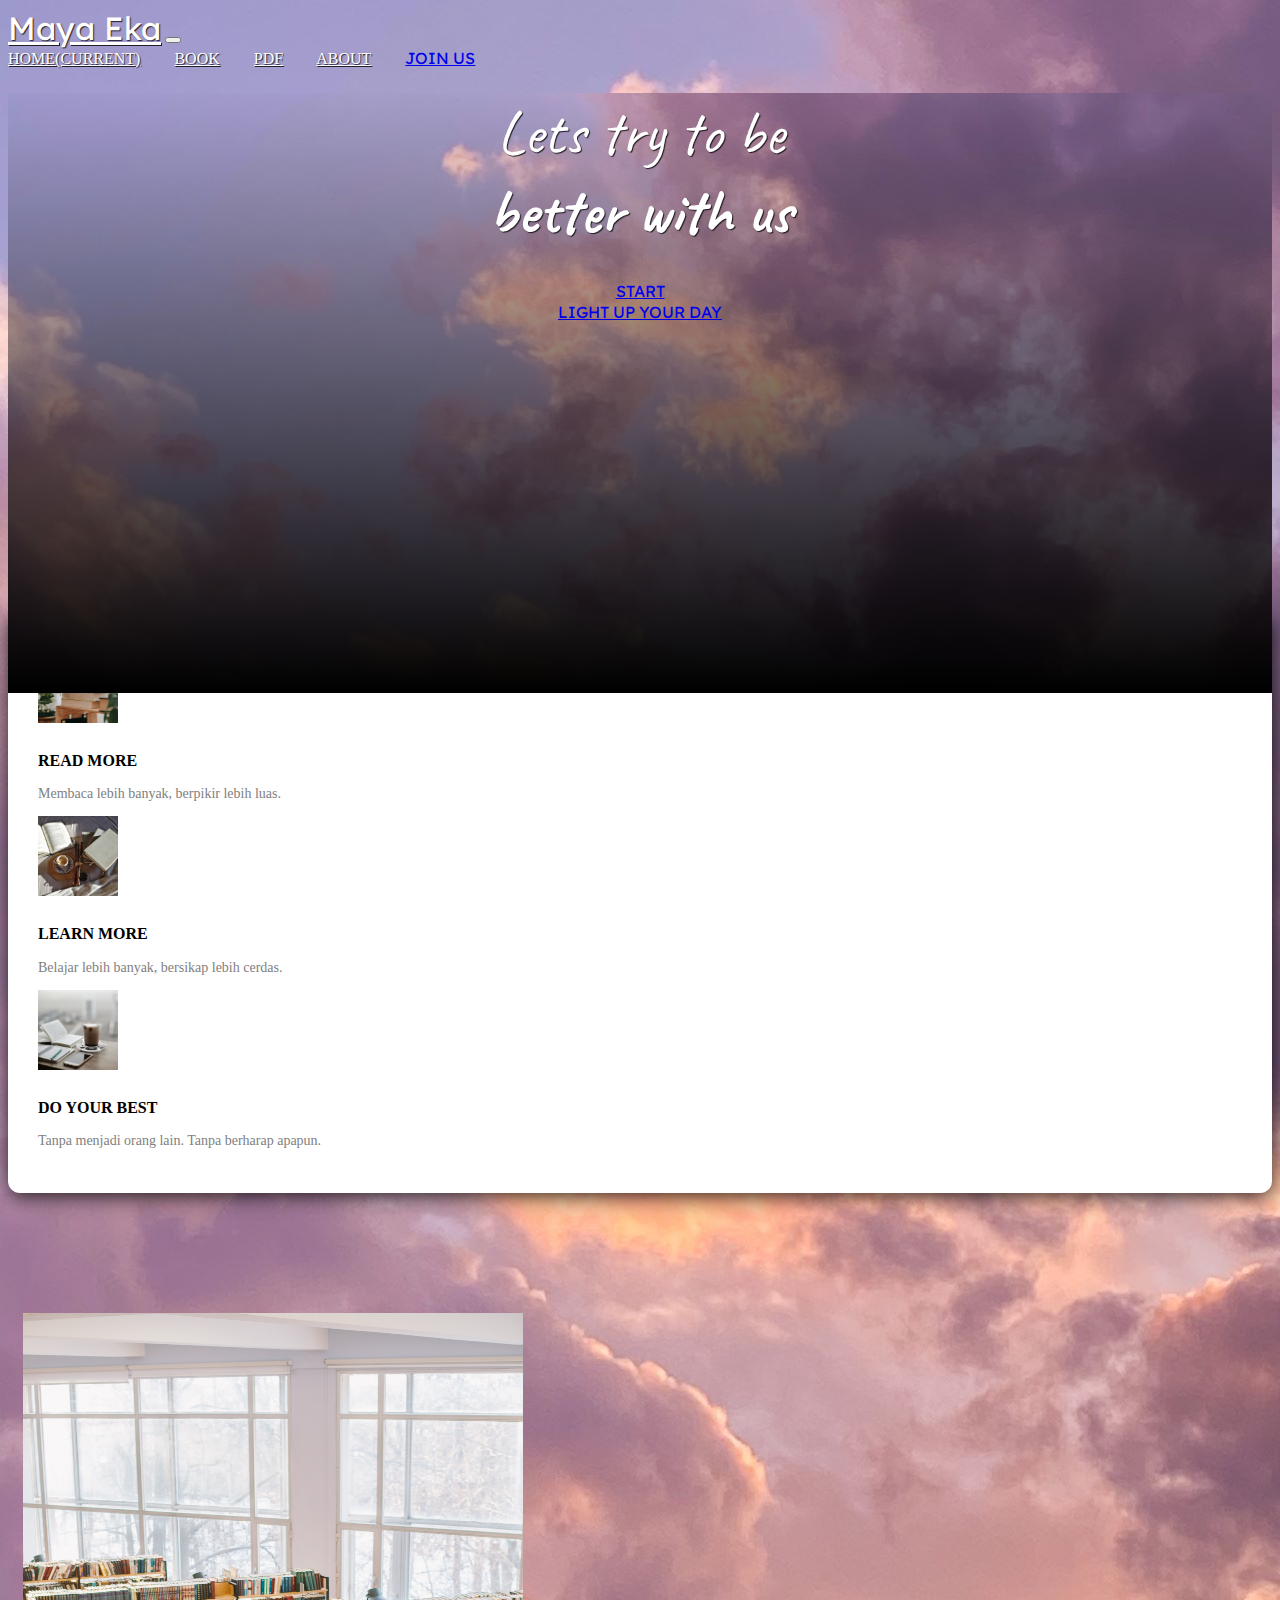
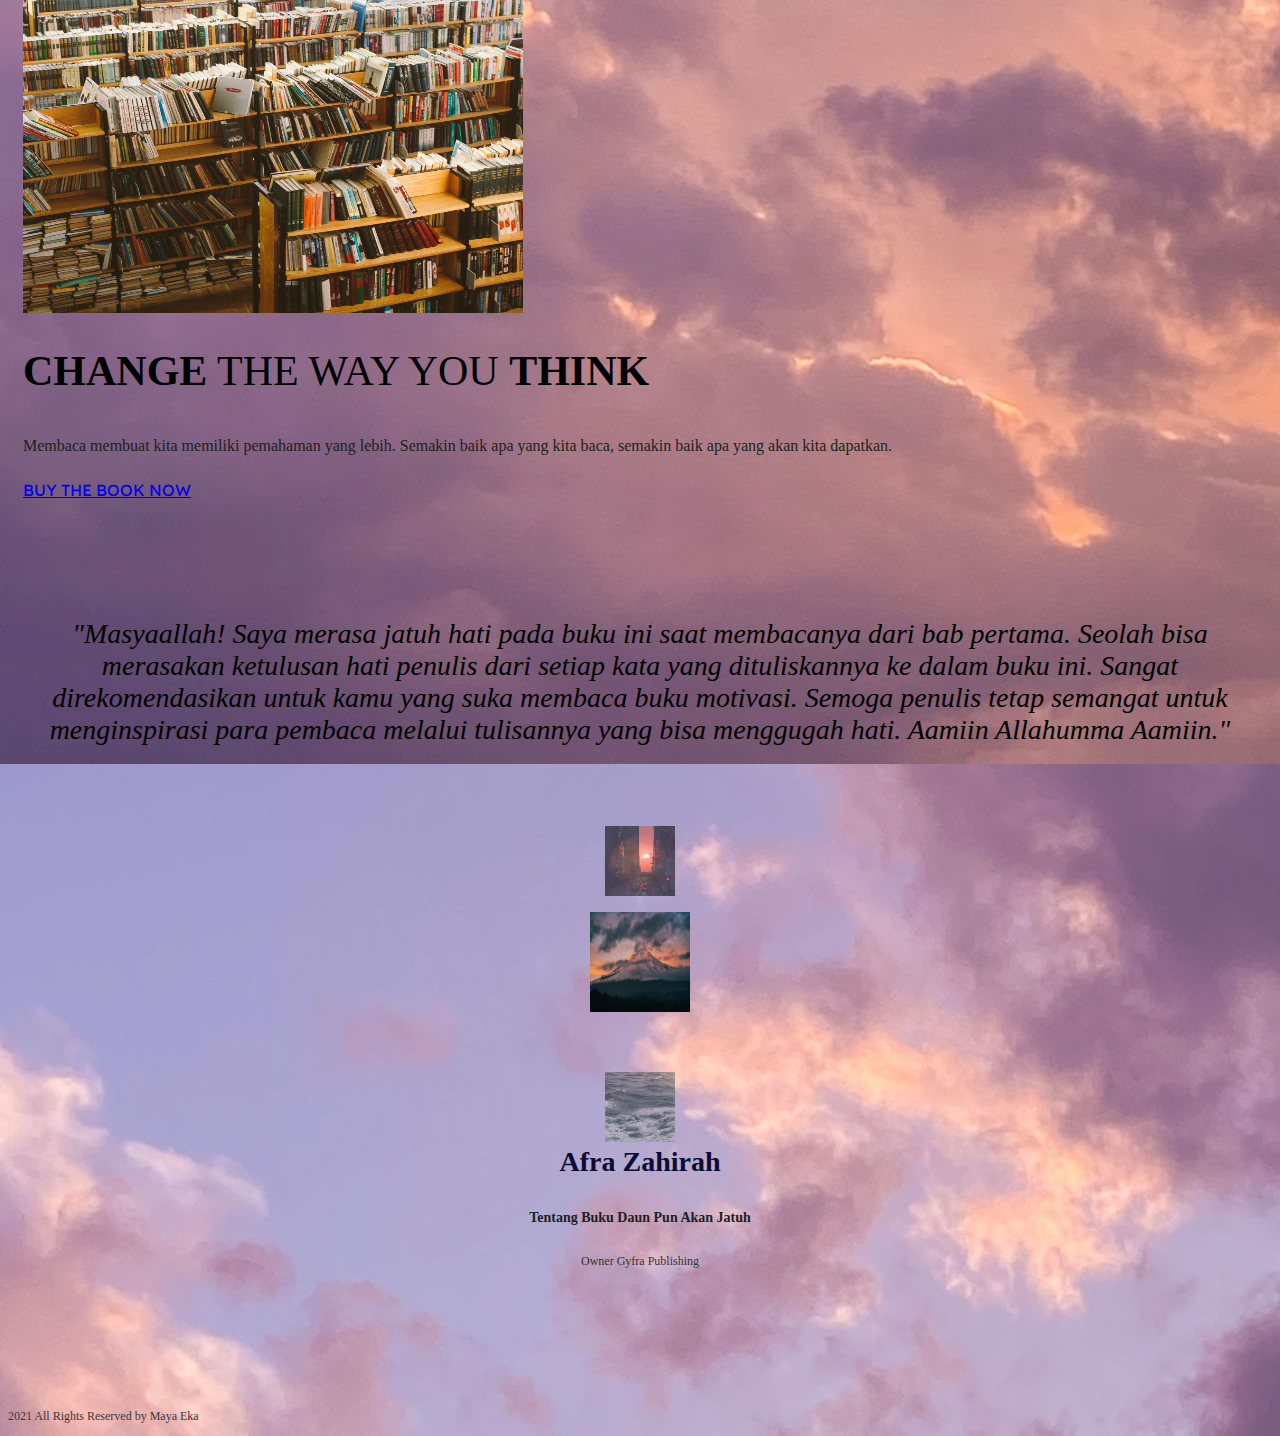
<file: index.html>
<!doctype html>
<html lang="en">
  <head>
    <!-- Required meta tags -->
    <meta charset="utf-8">
    <meta name="viewport" content="width=device-width, initial-scale=1, shrink-to-fit=no">

    <!-- Bootstrap CSS -->
    <link rel="stylesheet" href="https://cdn.jsdelivr.net/npm/bootstrap@4.6.0/dist/css/bootstrap.min.css" integrity="sha384-B0vP5xmATw1+K9KRQjQERJvTumQW0nPEzvF6L/Z6nronJ3oUOFUFpCjEUQouq2+l" crossorigin="anonymous">

    <!-- My CSS -->
    <link rel="stylesheet" href="style.css">

    <!-- My Fonts -->
    <link href="https://fonts.googleapis.com/css2?family=Lexend+Deca:wght@500&display=swap" rel="stylesheet">
    <link href="https://fonts.googleapis.com/css2?family=Indie+Flower&family=Lexend+Deca:wght@500&display=swap" rel="stylesheet">
    <link href="https://fonts.googleapis.com/css2?family=Caveat&display=swap" rel="stylesheet">

    <!-- profile picture -->
    <link rel="icon" href="image/profile.png">
    <title>Maya Eka</title>
  </head>

  <body>
    <!-- Navbar -->
    <nav class="navbar navbar-expand-lg navbar-light">
      <div class="container">
        <a class="navbar-brand" href="index.html">Maya Eka</a>
        <button class="navbar-toggler" type="button" data-toggle="collapse" data-target="#navbarNavAltMarkup" aria-controls="navbarNavAltMarkup" aria-expanded="false" aria-label="Toggle navigation">
          <span class="navbar-toggler-icon"></span>
        </button>
        <div class="collapse navbar-collapse" id="navbarNavAltMarkup">
          <div class="navbar-nav ml-auto">
            <a class="nav-link active" href="index.html">Home<span class="sr-only">(current)</span></a>
            <a class="nav-link" href="book.html">Book</a>
            <a class="nav-link" href="pdf.html">PDF</a>
            <a class="nav-link" href="about.html">About</a>
            <a class="tombol btn btn-primary" href="https://www.instagram.com/maya.eka_/" target="blank">Join Us</a>
          </div>
        </div>
      </div>
    </nav>
    <!-- Akhir Navbar -->

    <!-- Jumbotron -->
    <div class="jumbotron jumbotron-fluid">
      <div class="container">
        <h1 class="display-4"> Lets try to be <br><span>better with us</span></h1>
        <a href="start.html" class="btn btn-primary tombol tombol2">Start</a><br>
        <a href="qoute.html" class="btn btn-primary tombol tombol3">Light Up Your Day</a>
      </div>
    </div>
    <!-- Akhir Jumbotron -->

    <!-- Container -->
    <div class="container">

        <!-- Info Panel -->
        <div class="row justify-content-center">
          <div class="col-10 info-panel">
            <div class="row">
              <div class="col-lg">
                <img src="image/readmore.jpg" alt="readmore" class="float-left">
                <h4>Read More</h4>
                <p>Membaca lebih banyak, berpikir lebih luas.</p>
              </div>
              <div class="col-lg">
                <img src="image/learnmore.jpg" alt="learnmore" class="float-left">
                <h4>Learn More</h4>
                <p>Belajar lebih banyak, bersikap lebih cerdas.</p>
              </div>
              <div class="col-lg">
                <img src="image/doyourbest.jpg" alt="doyourbest" class="float-left">
                <h4>Do Your Best</h4>
                <p>Tanpa menjadi orang lain. Tanpa berharap apapun.</p>
              </div>
            </div>
          </div>
        </div>
        <!-- Akhir Info Panel -->

        <!-- BUY BOOK -->
        <div class="row buybook">
          <div class="col-lg-6">
            <img src="image/library.jpg" alt="library" class="img-fluid">
          </div>
          <div class="col-lg-6">
            <h3><span>Change</span> the Way You <span>Think</span></h3>
            <p>Membaca membuat kita memiliki pemahaman yang lebih. Semakin baik apa yang kita baca, semakin baik apa yang akan kita dapatkan.</p>
            <a href="book.html" class="btn btn-primary tombol tombolbuybook">BUY THE BOOK NOW</a>
          </div>
        </div> <br>
        <!-- Akhir BUY BOOK -->

        <!-- Terstimonial -->
        <section class="testimoni">
          <div class="row justify-content-center quote">
            <div class="col-lg-8">
              <h5>"Masyaallah! Saya merasa jatuh hati pada buku ini saat membacanya dari bab pertama. Seolah bisa merasakan ketulusan hati penulis dari setiap kata yang dituliskannya ke dalam buku ini.
                Sangat direkomendasikan untuk kamu yang suka membaca buku motivasi.
                Semoga penulis tetap semangat untuk menginspirasi para pembaca melalui tulisannya yang bisa menggugah hati.
                Aamiin Allahumma Aamiin."</h5>
            </div>
          </div>

          <div class="row justify-content-center">
            <div class="col-lg-6 justify-content-center d-flex">
              <figure class="figure">
                <img src="image/pp2.jpg" alt="testi2" class="figure-img img-fluid rounded-circle" alt="testi2">
              </figure>
              <figure class="figure">
                <img src="image/pp1.jpg" alt="testi1" class="figure-img img-fluid rounded-circle utama" alt="utama">
              </figure>
              <figure class="figure">
                <img src="image/pp3.jpg" alt="testi3" class="figure-img image3 img-fluid rounded-circle" alt="testi3">
              </figure>
            </div>
          </div>
          <div class="caption">
            <h5>Afra Zahirah</h5>
            <h6>Tentang Buku Daun Pun Akan Jatuh</h6>
            <p>Owner Gyfra Publishing</p>
         </div>
        </section>
        <!-- Akhir Testimonial -->

        <!-- footer -->
      </div>
        <div class="footer">
          <div class="text-center">
            <p>2021 All Rights Reserved by Maya Eka</p>
          </div>
        </div>
        <!-- Akhir footer -->
    </div>
    <!-- Akhir Container -->


















    <!-- Optional JavaScript; choose one of the two! -->

    <!-- Option 1: jQuery and Bootstrap Bundle (includes Popper) -->
    <script src="https://code.jquery.com/jquery-3.5.1.slim.min.js" integrity="sha384-DfXdz2htPH0lsSSs5nCTpuj/zy4C+OGpamoFVy38MVBnE+IbbVYUew+OrCXaRkfj" crossorigin="anonymous"></script>
    <script src="https://cdn.jsdelivr.net/npm/bootstrap@4.6.0/dist/js/bootstrap.bundle.min.js" integrity="sha384-Piv4xVNRyMGpqkS2by6br4gNJ7DXjqk09RmUpJ8jgGtD7zP9yug3goQfGII0yAns" crossorigin="anonymous"></script>

    <!-- Option 2: Separate Popper and Bootstrap JS -->
    <!--
    <script src="https://code.jquery.com/jquery-3.5.1.slim.min.js" integrity="sha384-DfXdz2htPH0lsSSs5nCTpuj/zy4C+OGpamoFVy38MVBnE+IbbVYUew+OrCXaRkfj" crossorigin="anonymous"></script>
    <script src="https://cdn.jsdelivr.net/npm/popper.js@1.16.1/dist/umd/popper.min.js" integrity="sha384-9/reFTGAW83EW2RDu2S0VKaIzap3H66lZH81PoYlFhbGU+6BZp6G7niu735Sk7lN" crossorigin="anonymous"></script>
    <script src="https://cdn.jsdelivr.net/npm/bootstrap@4.6.0/dist/js/bootstrap.min.js" integrity="sha384-+YQ4JLhjyBLPDQt//I+STsc9iw4uQqACwlvpslubQzn4u2UU2UFM80nGisd026JF" crossorigin="anonymous"></script>
    -->
  </body>
</html>
</file>
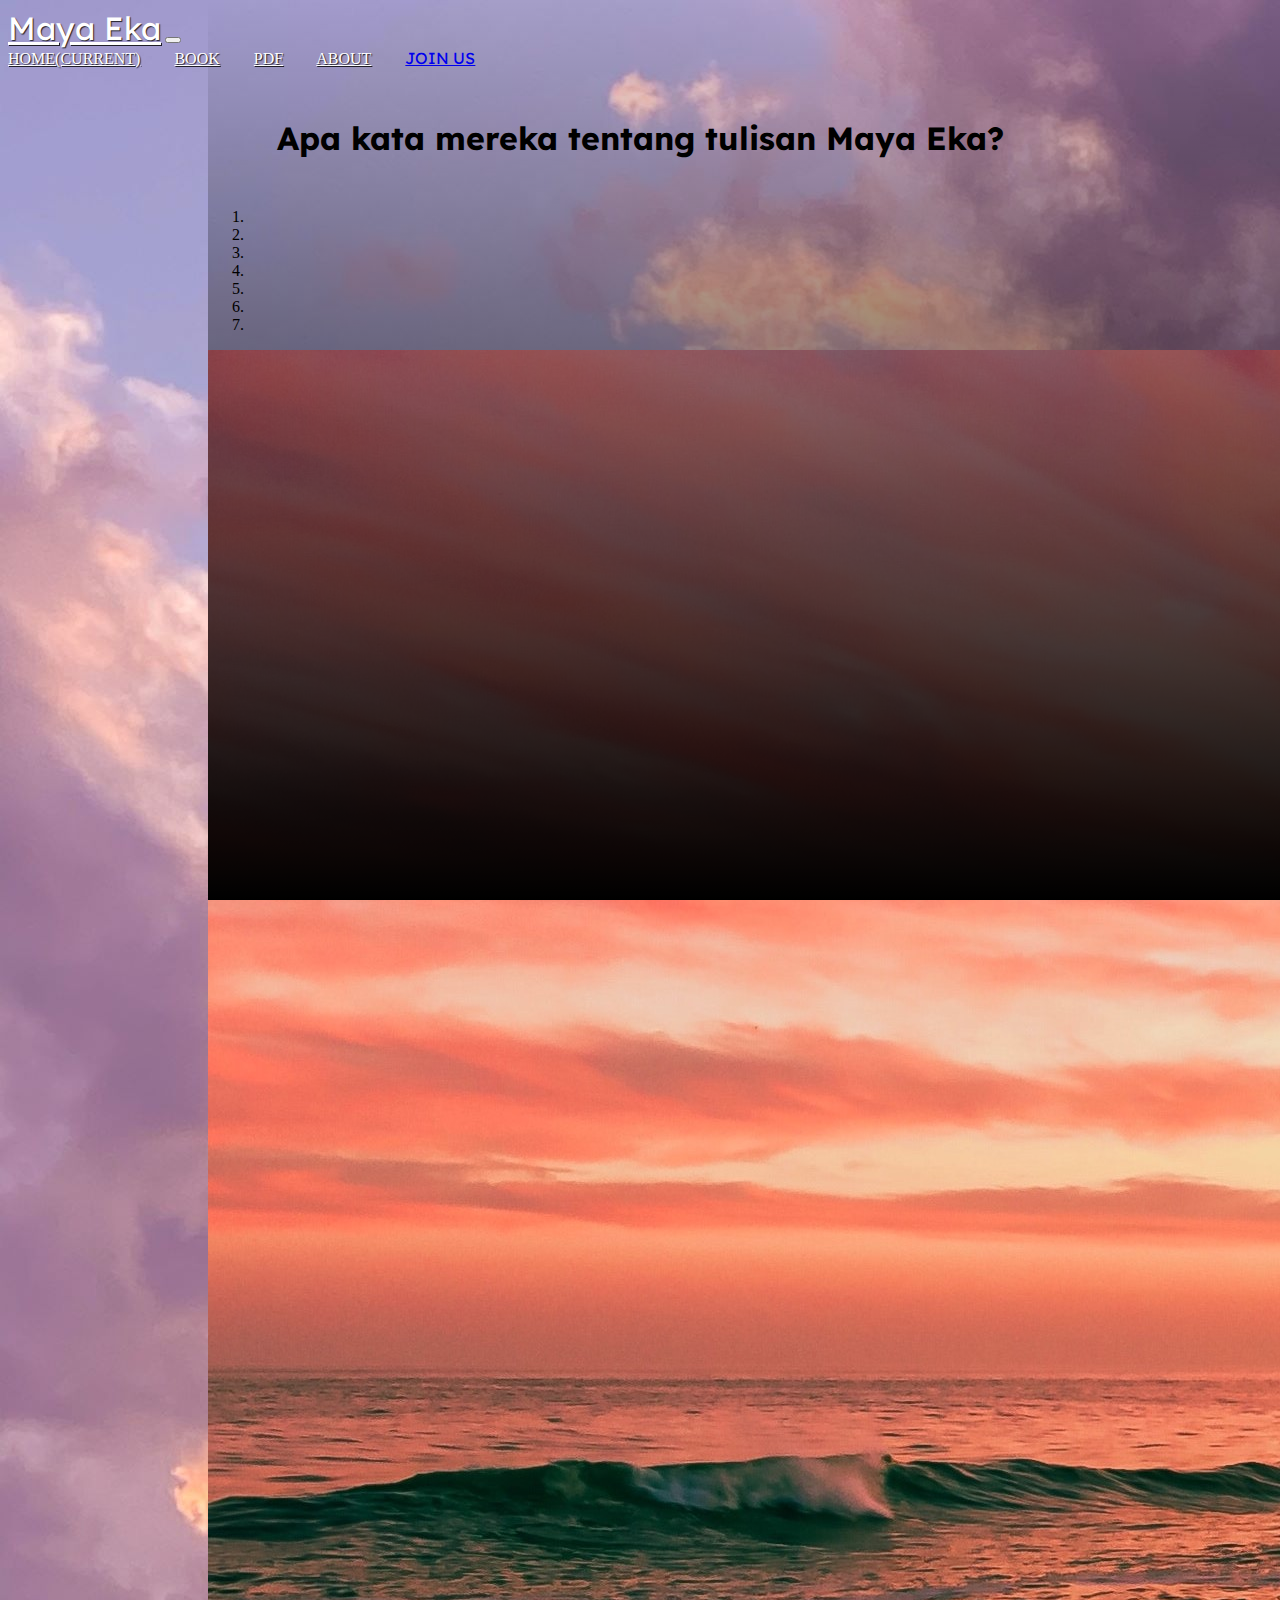
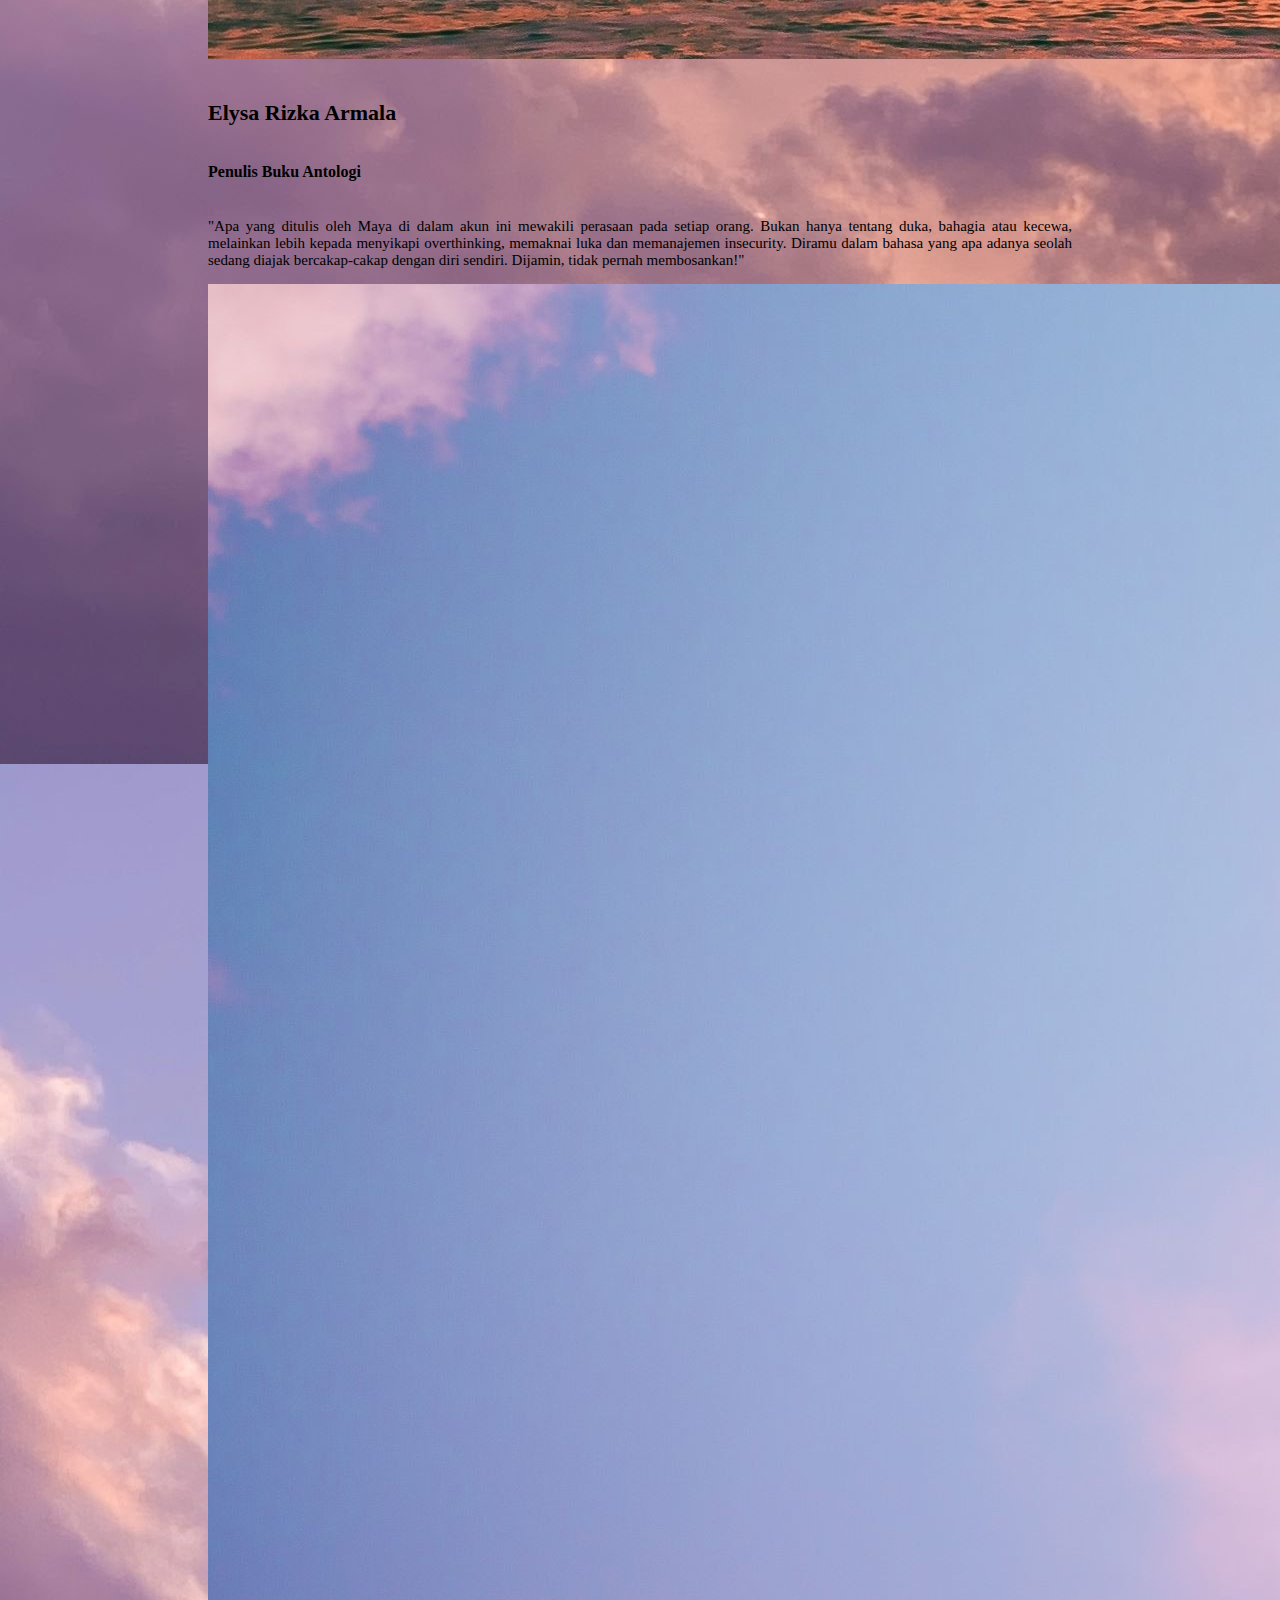
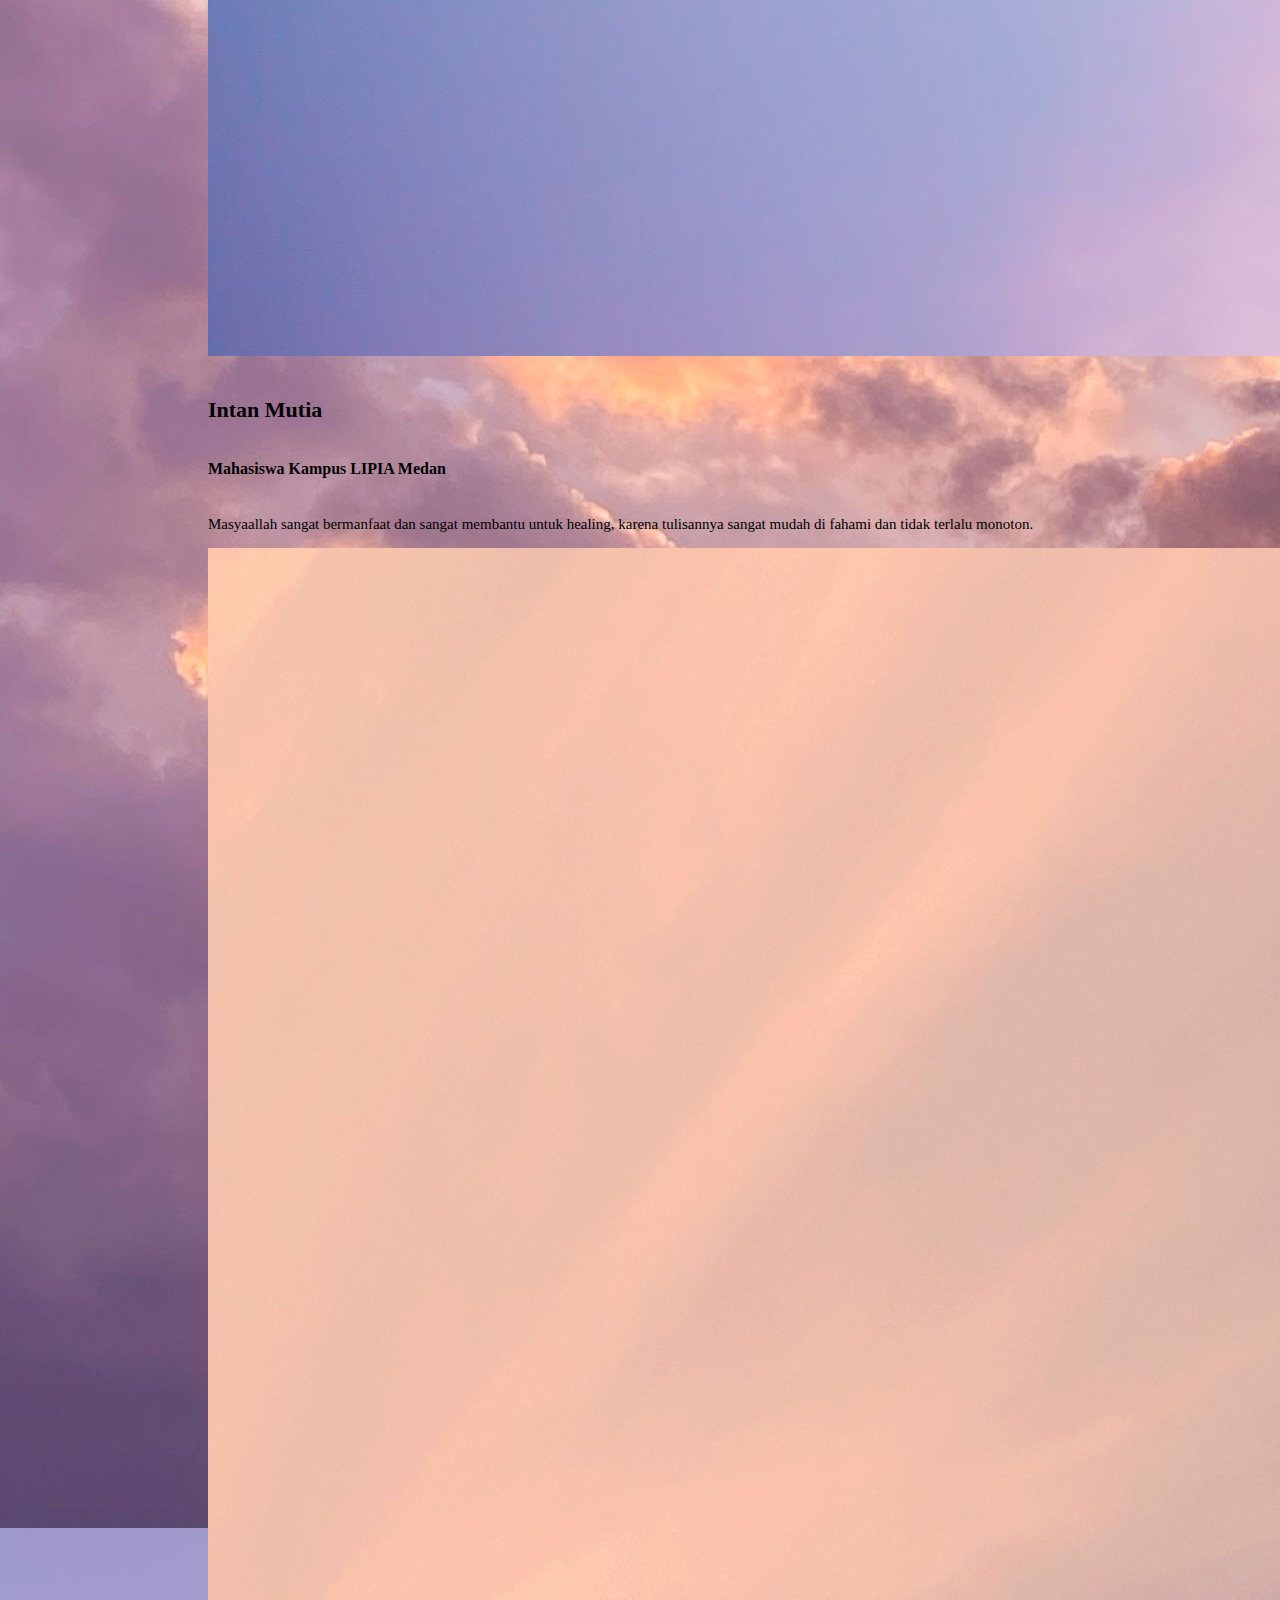
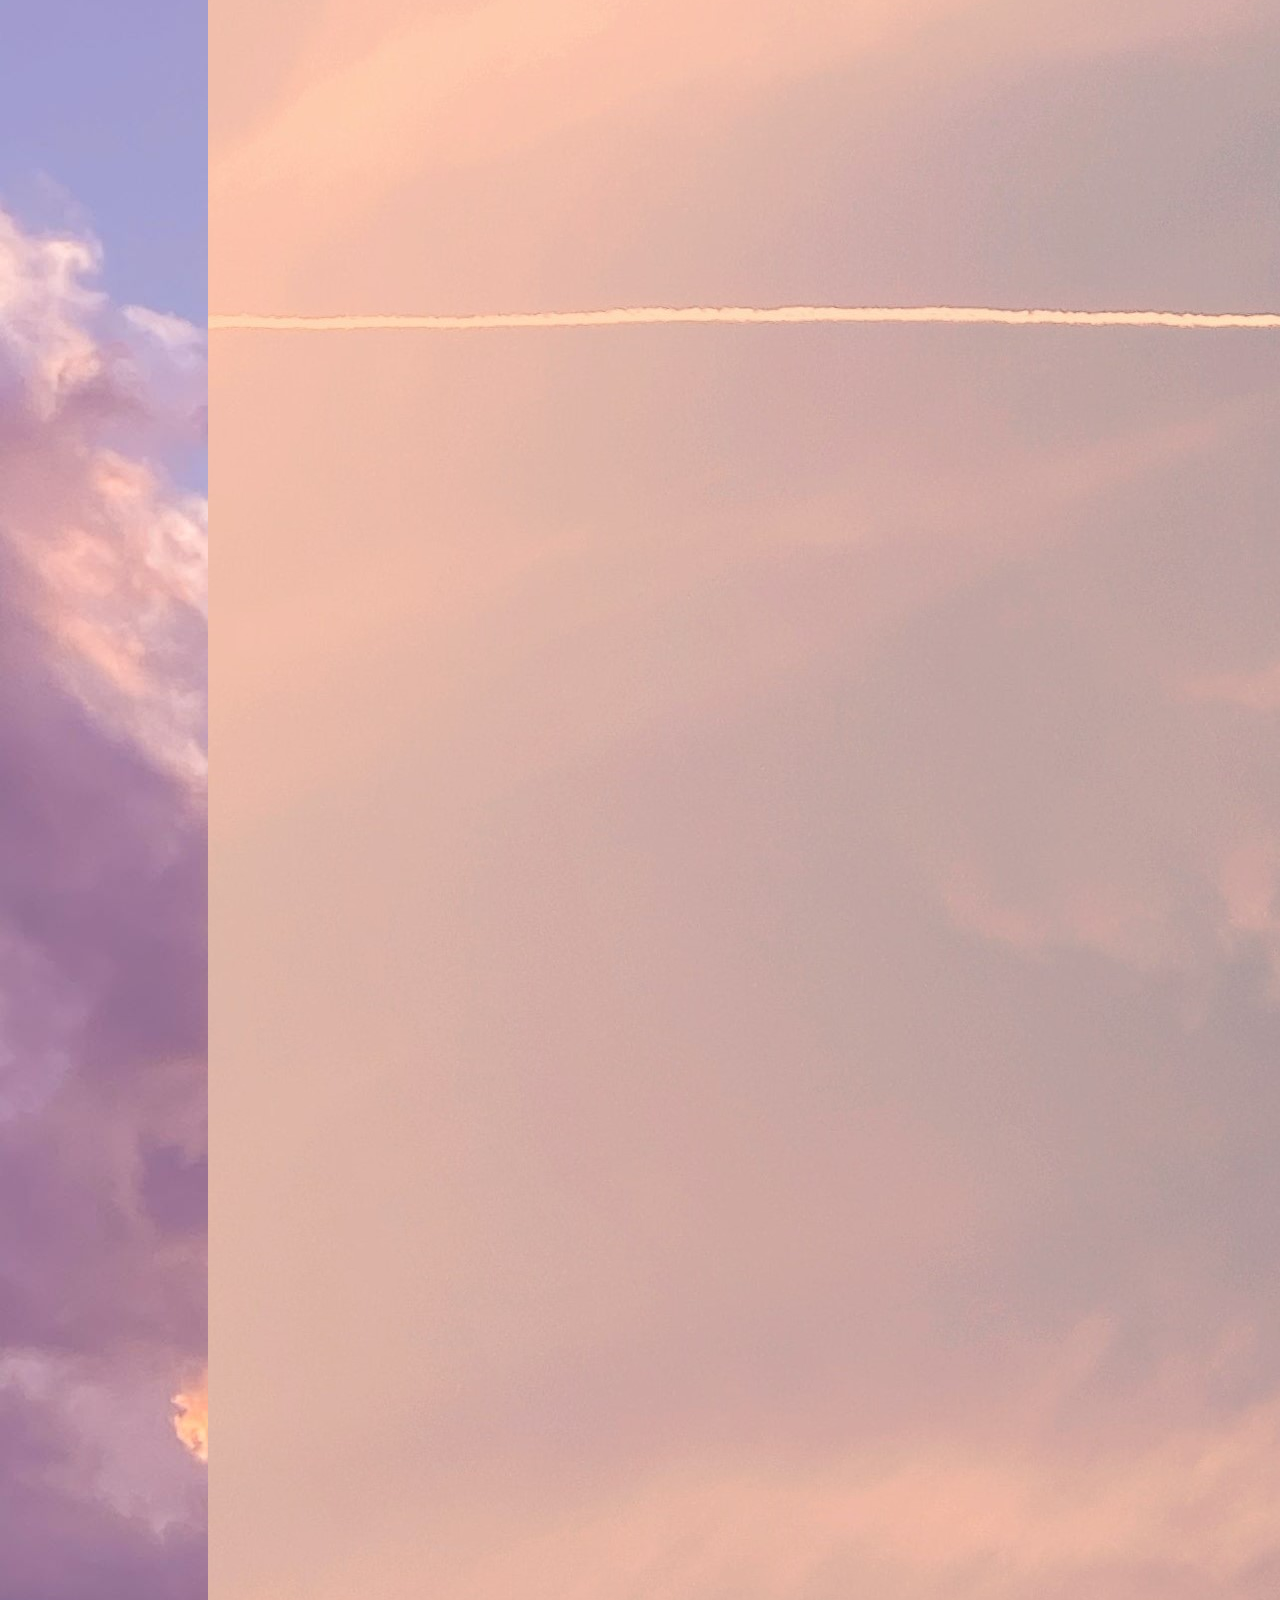
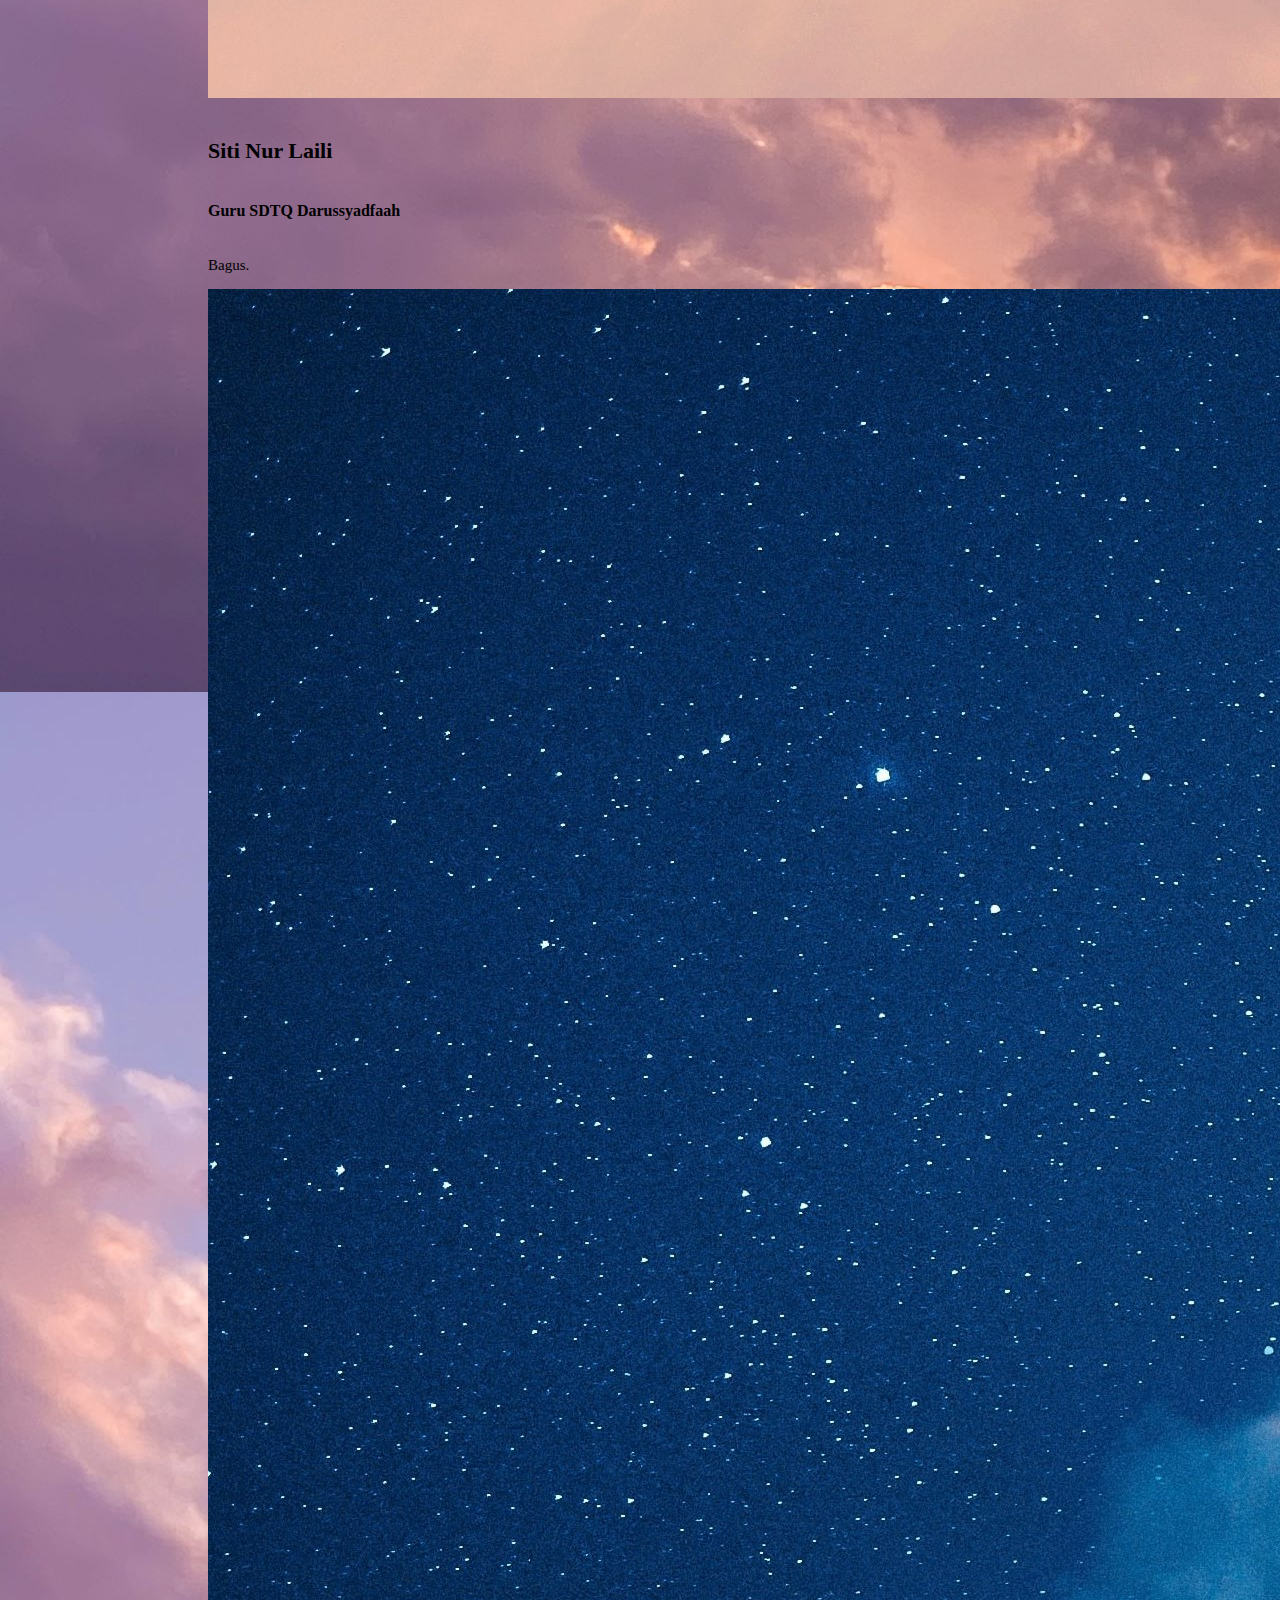
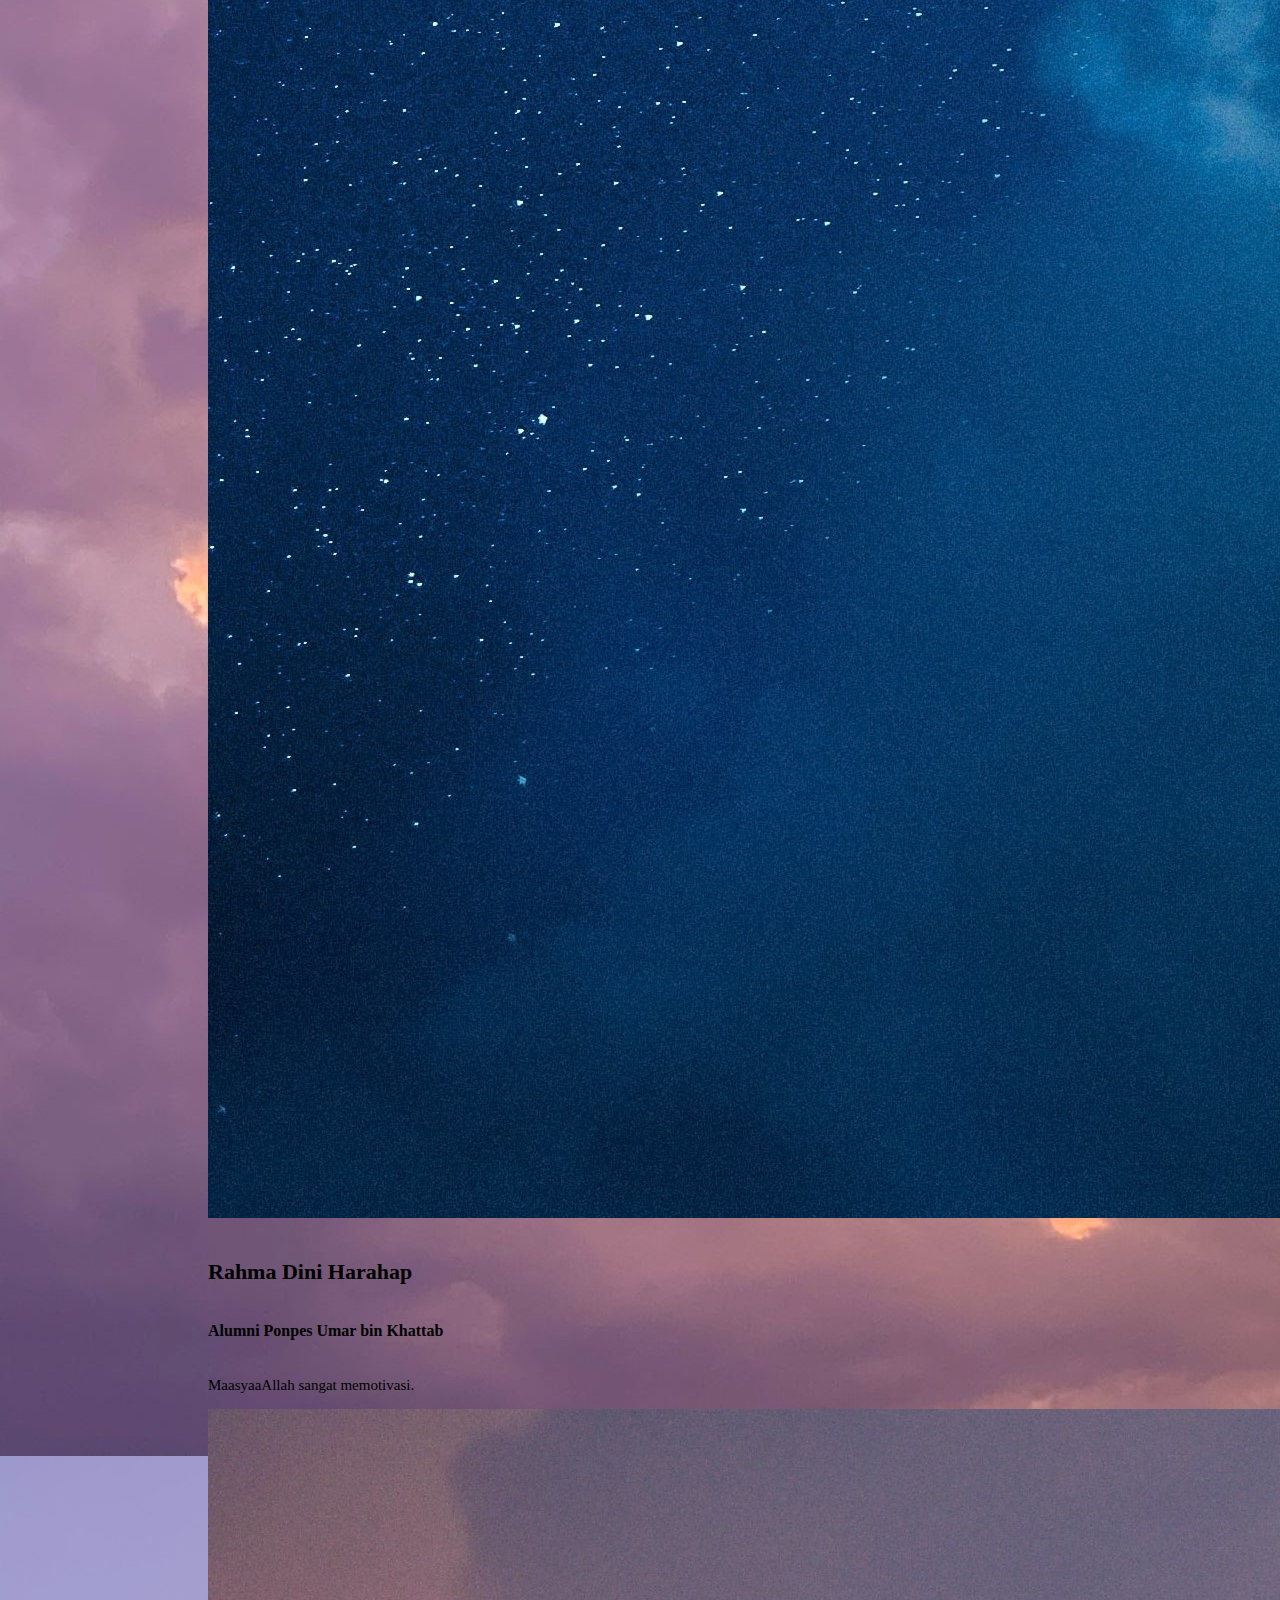
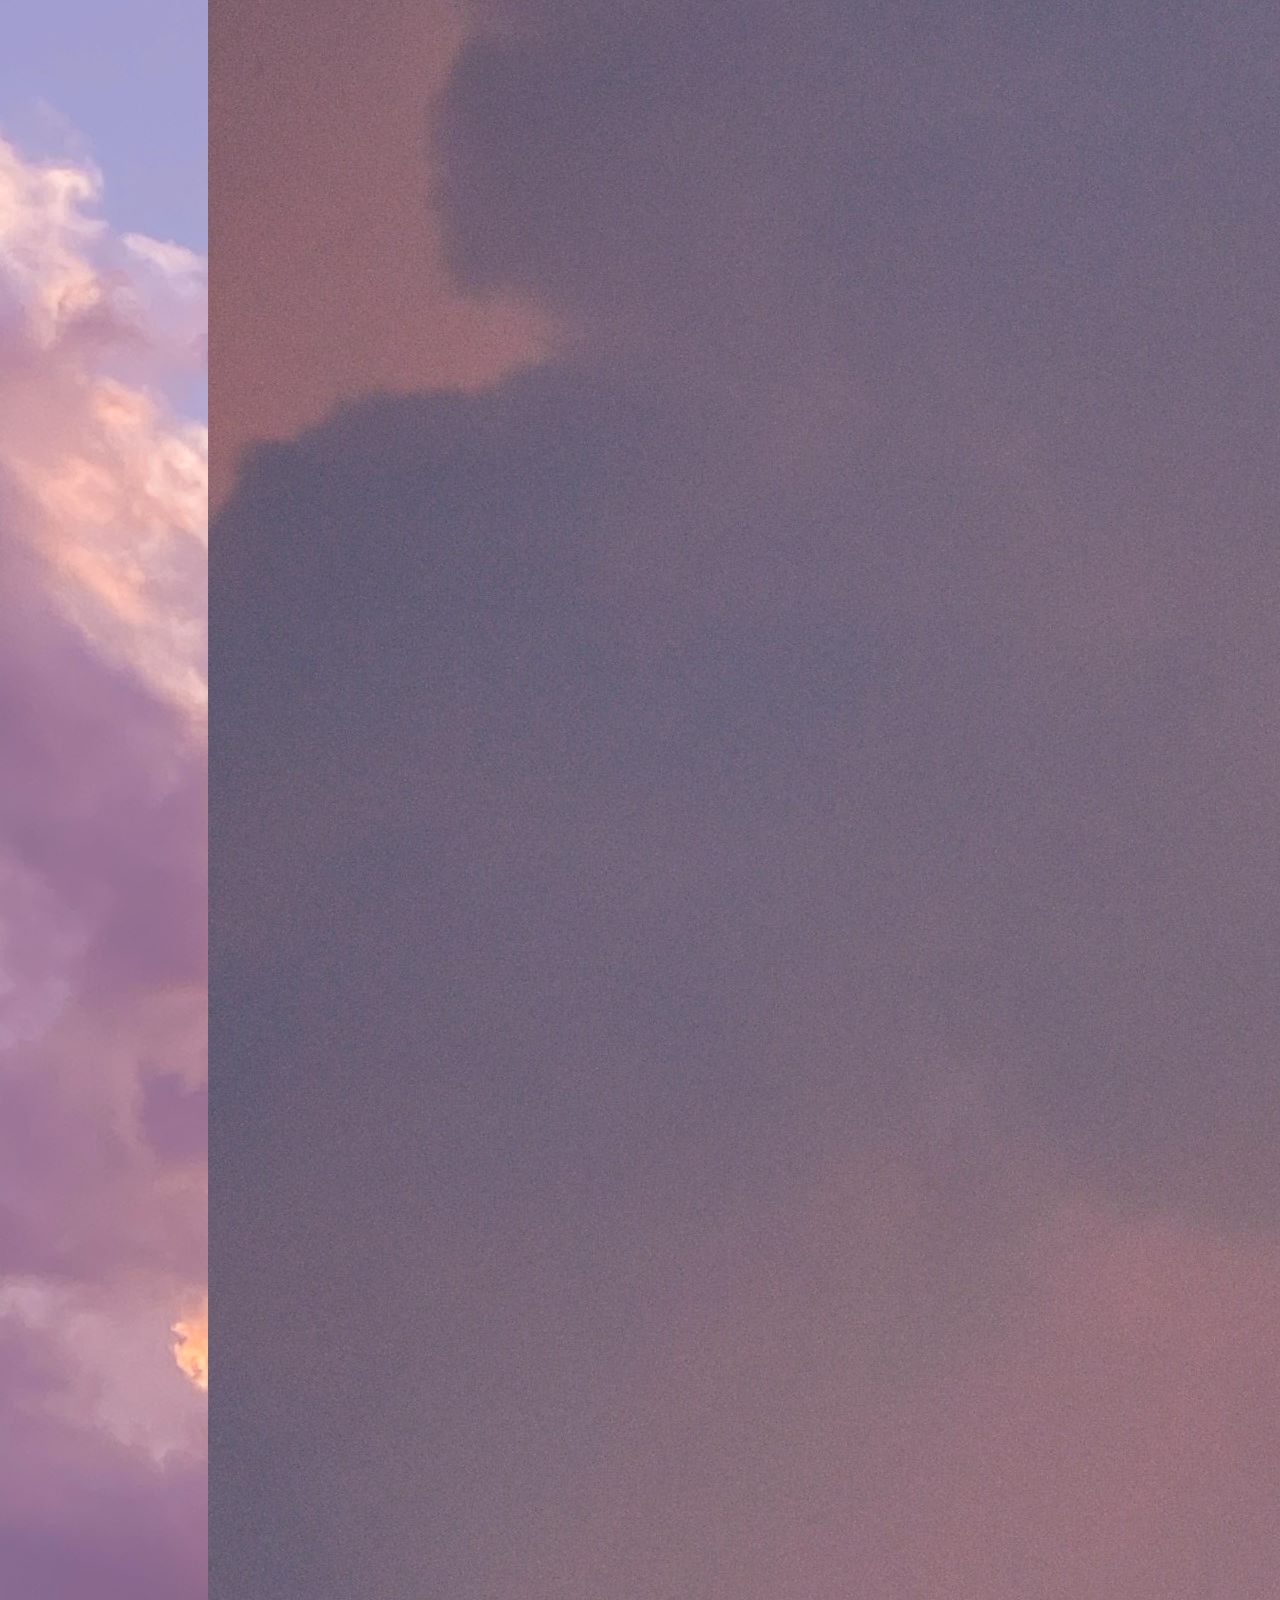
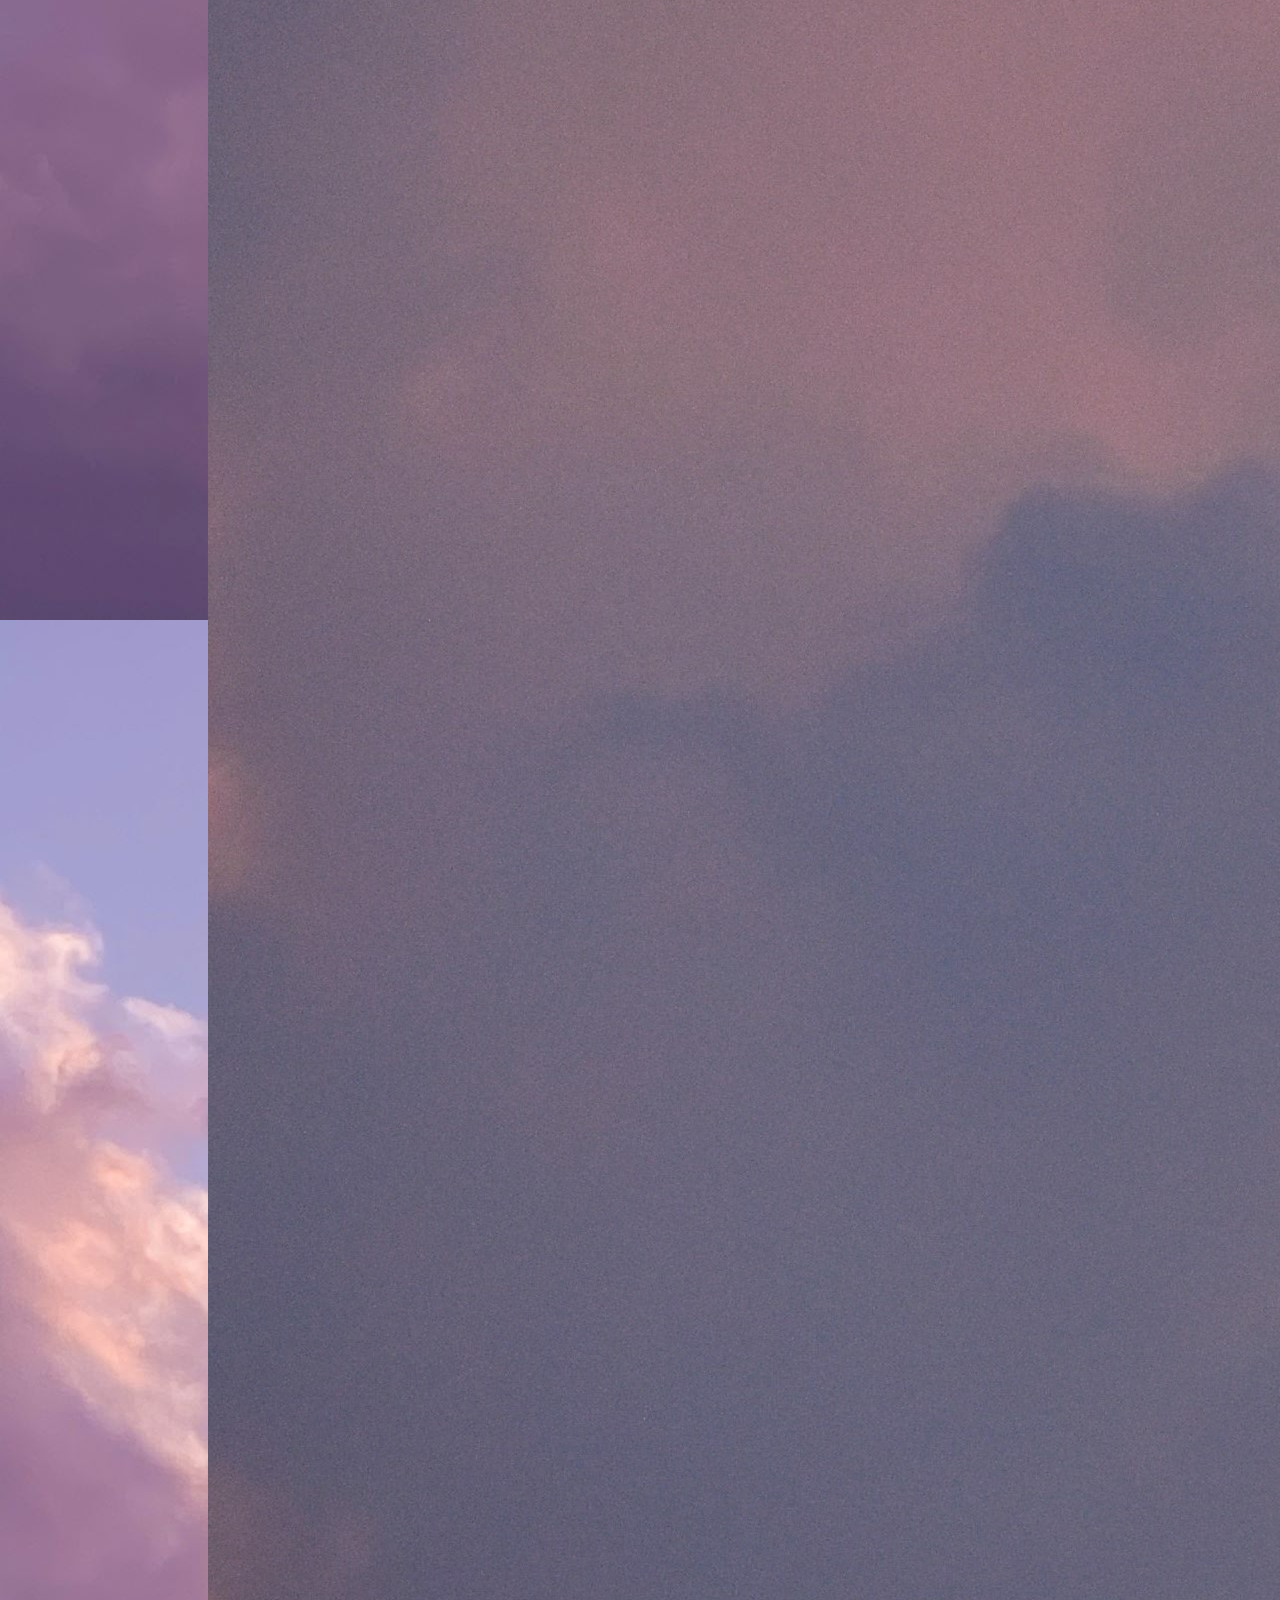
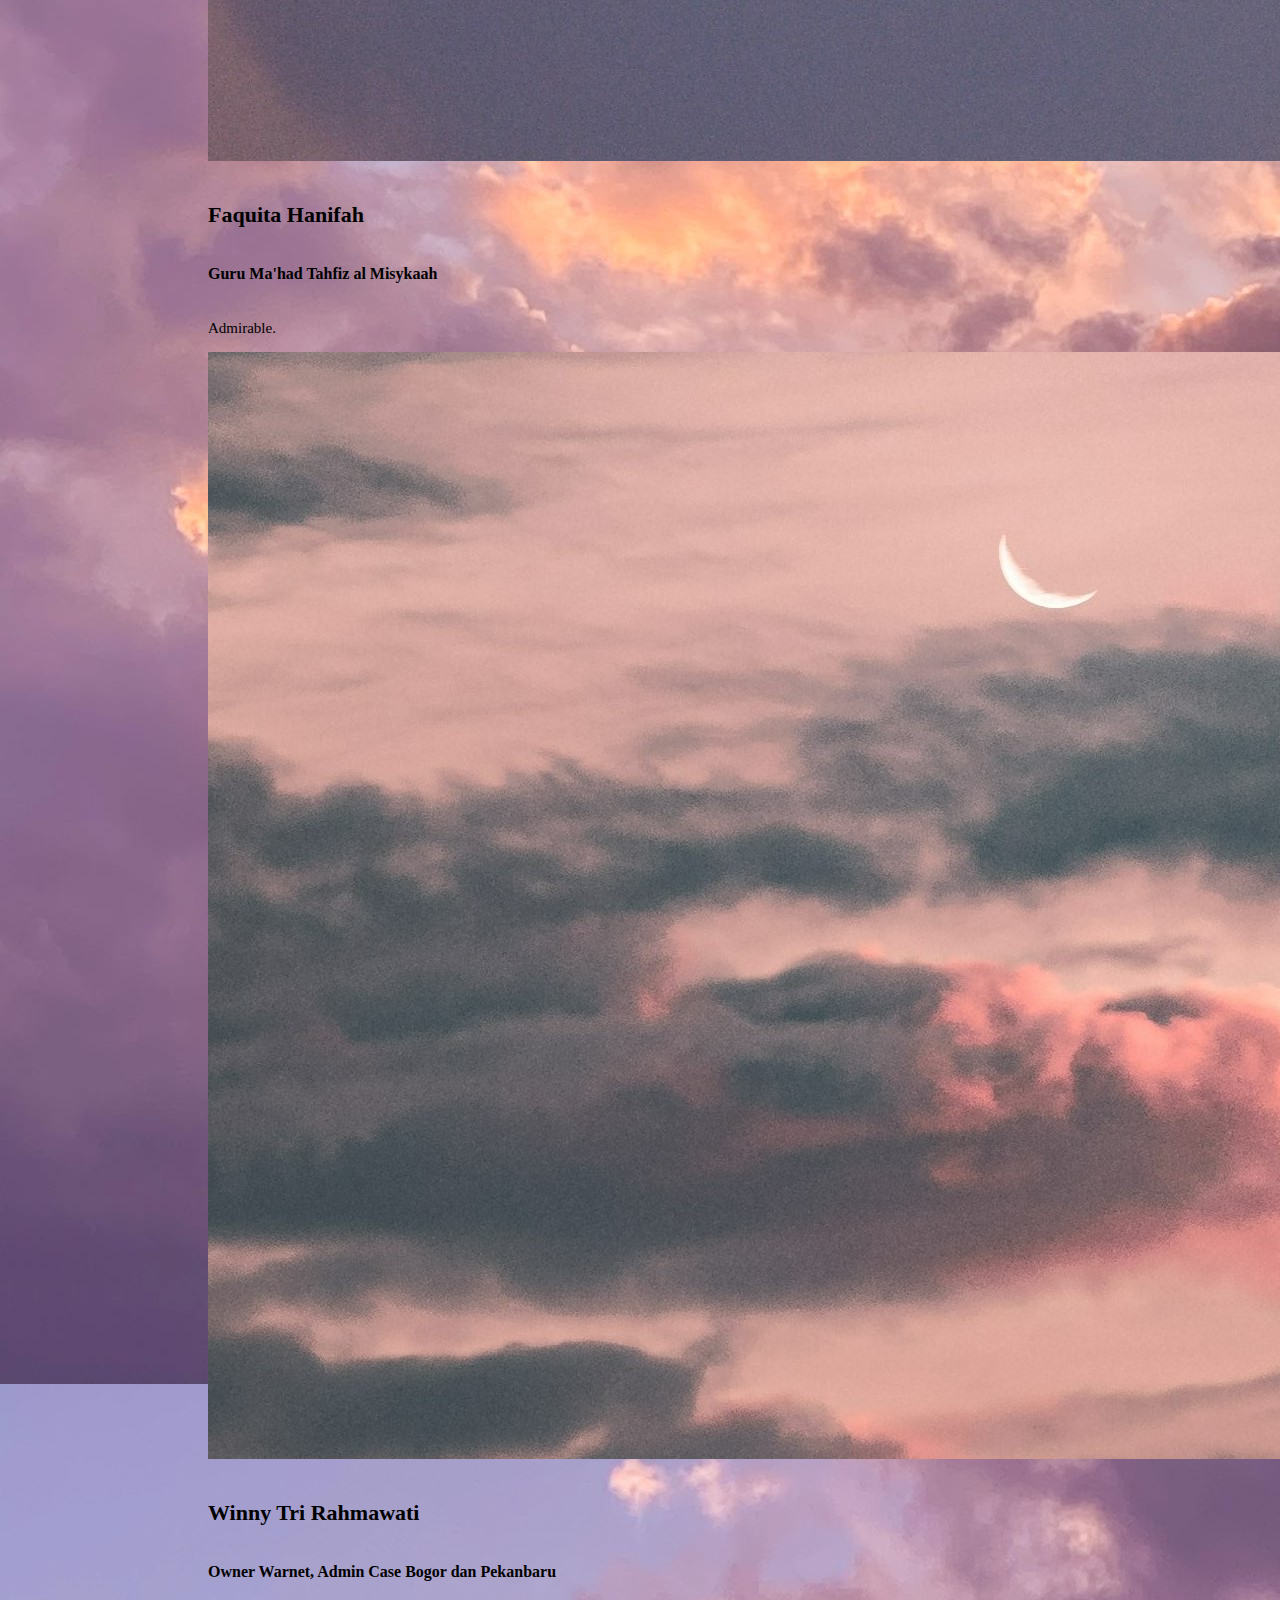
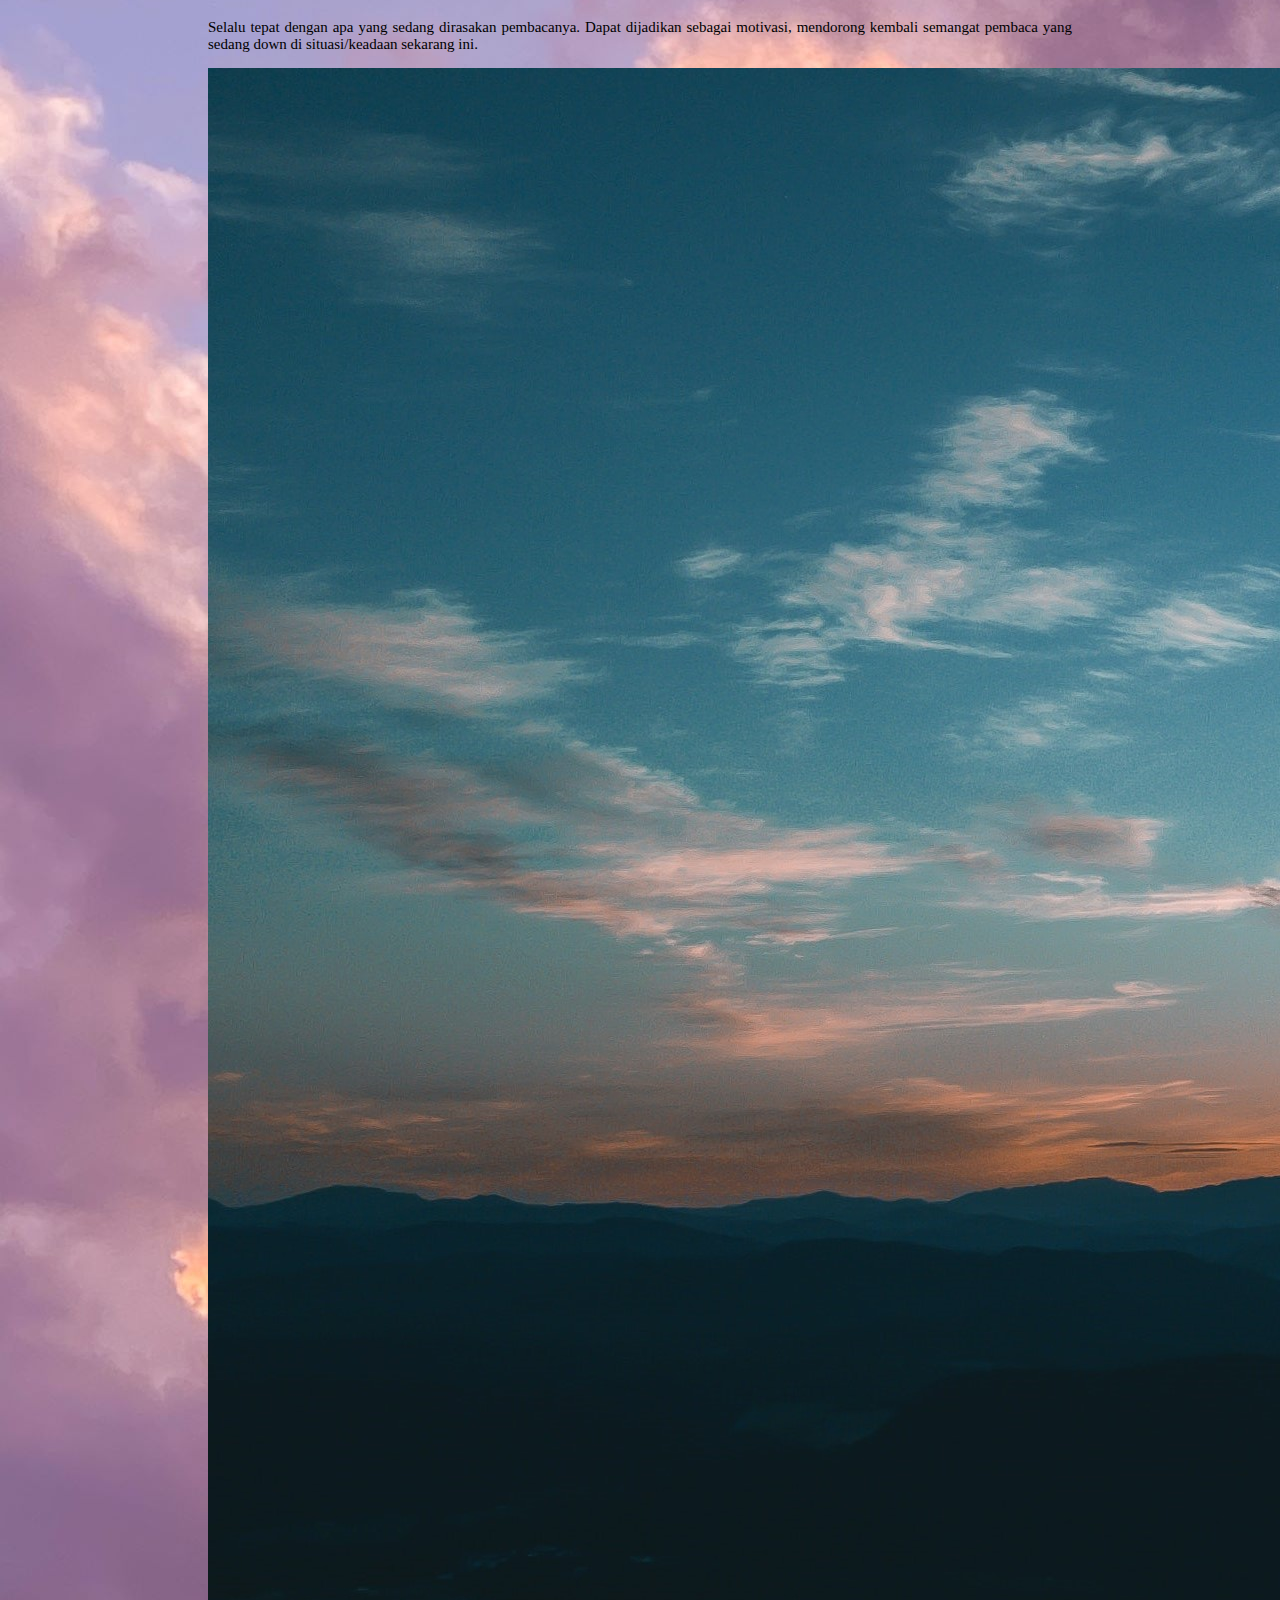
<file: about.html>
<!doctype html>
<html lang="en">
  <head>
    <!-- Required meta tags -->
    <meta charset="utf-8">
    <meta name="viewport" content="width=device-width, initial-scale=1, shrink-to-fit=no">

    <!-- Bootstrap CSS -->
    <link rel="stylesheet" href="https://cdn.jsdelivr.net/npm/bootstrap@4.6.0/dist/css/bootstrap.min.css" integrity="sha384-B0vP5xmATw1+K9KRQjQERJvTumQW0nPEzvF6L/Z6nronJ3oUOFUFpCjEUQouq2+l" crossorigin="anonymous">

    <!-- My CSS -->
    <link rel="stylesheet" href="about.css">

    <!-- My Fonts -->
    <link href="https://fonts.googleapis.com/css2?family=Lexend+Deca:wght@500&display=swap" rel="stylesheet">
    <link href="https://fonts.googleapis.com/css2?family=Indie+Flower&family=Lexend+Deca:wght@500&display=swap" rel="stylesheet">
    <link href="https://fonts.googleapis.com/css2?family=Caveat&display=swap" rel="stylesheet">

    <!-- Carousel -->

    <link rel="icon" href="image/profile.png">
    <title>Maya Eka</title>
  </head>

  <body>
    <!-- Navbar -->
    <nav class="navbar navbar-expand-lg navbar-light">
      <div class="container">
        <a class="navbar-brand" href="index.html">Maya Eka</a>
        <button class="navbar-toggler" type="button" data-toggle="collapse" data-target="#navbarNavAltMarkup" aria-controls="navbarNavAltMarkup" aria-expanded="false" aria-label="Toggle navigation">
          <span class="navbar-toggler-icon"></span>
        </button>
        <div class="collapse navbar-collapse" id="navbarNavAltMarkup">
          <div class="navbar-nav ml-auto">
            <a class="nav-link active" href="index.html">Home<span class="sr-only">(current)</span></a>
            <a class="nav-link" href="book.html">Book</a>
            <a class="nav-link" href="pdf.html">PDF</a>
            <a class="nav-link" href="about.html">About</a>
            <a class="tombol btn btn-primary" href="https://www.instagram.com/maya.eka_/" target="blank">Join Us</a>
          </div>
        </div>
      </div>
    </nav>
    <!-- Akhir Navbar -->
    
    <!-- Pendapat mereka -->
    <h1 id="pm"> Apa kata mereka tentang tulisan Maya Eka?</h1>
    <!-- Akhir Pendapat mereka -->

    <!-- Carousel -->
    <div id="carouselExampleCaptions" class="carousel slide" data-ride="carousel-lg">
      <div class="col-md-8 col-md-offset-2"></div>
      <ol class="carousel-indicators">
        <li data-target="#carouselExampleCaptions" data-slide-to="0" class="active"></li>
        <li data-target="#carouselExampleCaptions" data-slide-to="1"></li>
        <li data-target="#carouselExampleCaptions" data-slide-to="2"></li>
        <li data-target="#carouselExampleCaptions" data-slide-to="3"></li>
        <li data-target="#carouselExampleCaptions" data-slide-to="4"></li>
        <li data-target="#carouselExampleCaptions" data-slide-to="5"></li>
        <li data-target="#carouselExampleCaptions" data-slide-to="5"></li>


      </ol>
      <div class="carousel-inner">
        <div class="carousel-item active">
          <img src="image/5.jpg" class="d-block w-100" alt="5">
          <div class="carousel-caption d-block">
            <h5>Elysa Rizka Armala</h5>
            <h6>Penulis Buku Antologi</h6>
            <p>"Apa yang ditulis oleh Maya di dalam akun ini mewakili perasaan pada setiap orang. Bukan hanya tentang duka, bahagia atau kecewa, melainkan lebih kepada menyikapi overthinking, memaknai luka dan memanajemen insecurity. Diramu dalam bahasa yang apa adanya seolah sedang diajak bercakap-cakap dengan diri sendiri. Dijamin, tidak pernah membosankan!"</p>
          </div>
        </div>
        <div class="carousel-item">
          <img src="image/1.jpg" class="d-block w-100" alt="library">
          <div class="carousel-caption d-block">
            <h5>Intan Mutia</h5>
            <h6>Mahasiswa Kampus LIPIA Medan</h6>
            <p>Masyaallah sangat bermanfaat dan sangat membantu untuk healing, karena tulisannya sangat mudah di fahami dan tidak terlalu monoton.</p>
          </div>
        </div>
        <div class="carousel-item">
          <img src="image/2.jpg" class="d-block w-100" alt="2">
          <div class="carousel-caption d-block">
            <h5>Siti Nur Laili</h5>
            <h6>Guru SDTQ Darussyadfaah</h6>
            <p>Bagus.</p>
          </div>
        </div>

        <div class="carousel-item">
          <img src="image/3.jpg" class="d-block w-100" alt="3">
          <div class="carousel-caption d-block">
            <h5>Rahma Dini Harahap</h5>
            <h6>Alumni Ponpes Umar bin Khattab</h6>
            <p>MaasyaaAllah sangat memotivasi.</p>
          </div>
        </div>

        <div class="carousel-item">
          <img src="image/4.jpg" class="d-block w-100" alt="4">
          <div class="carousel-caption d-block">
            <h5>Faquita Hanifah</h5>
            <h6>Guru Ma'had Tahfiz al Misykaah</h6>
            <p>Admirable.</p>
          </div>
        </div>

          <div class="carousel-item">
            <img src="image/6.jpg" class="d-block w-100" alt="6">
            <div class="carousel-caption d-block">
              <h5>Winny Tri Rahmawati</h5>
              <h6>Owner Warnet, Admin Case Bogor dan Pekanbaru</h6>
              <p>Selalu tepat dengan apa yang sedang dirasakan pembacanya. Dapat dijadikan sebagai motivasi, mendorong kembali semangat pembaca yang sedang down di situasi/keadaan sekarang ini.</p>
            </div>
          </div>

          <div class="carousel-item">
            <img src="image/7.jpg" class="d-block w-100" alt="6">
            <div class="carousel-caption d-block">
              <h5>Oaby Fadhilah</h5>
              <h6>Mahasiswa UMKT</h6>
              <p>Saya sangat puas bisa membaca berbagai karya-karya tulis dari akun Instagram @maya.eka_ yang sangat banyak memberikan insight baru dalam cara pandang saya terhadap kejadian yang sering dan awam saya alami dalam kehidupan sehari-hari. Begitu lembut dan indah dalam membahas problem serta dalam pemberian jalan keluar yang tersirat.</p>
            </div>
          </div>

        </div>
        <a class="carousel-control-prev" href="#carouselExampleCaptions" role="button" data-slide="prev">
          <span class="carousel-control-prev-icon" aria-hidden="true"></span>
          <span class="sr-only">Previous</span>
        </a>
        <a class="carousel-control-next" href="#carouselExampleCaptions" role="button" data-slide="next">
          <span class="carousel-control-next-icon" aria-hidden="true"></span>
          <span class="sr-only">Next</span>
        </a>
      </div>
    <!-- Akhir Carousel -->
    
    <!-- card -->
      <div class="luyd">
          <h1 class="display-4"> Light up your day</h1>
          <a href="qoute.html" class="btn btn-primary tombol tombol3">Click Here</a>
      </div>
    <!-- akhir card -->

    <!-- footer -->
        <div class="footer">
          <div class="text-center">
            <p>2021 All Rights Reserved by Maya Eka</p>
          </div>
        </div>
        <!-- Akhir footer -->
    </div>
    <!-- Akhir Container -->


















    <!-- Optional JavaScript; choose one of the two! -->

    <!-- Option 1: jQuery and Bootstrap Bundle (includes Popper) -->
    <script src="https://code.jquery.com/jquery-3.5.1.slim.min.js" integrity="sha384-DfXdz2htPH0lsSSs5nCTpuj/zy4C+OGpamoFVy38MVBnE+IbbVYUew+OrCXaRkfj" crossorigin="anonymous"></script>
    <script src="https://cdn.jsdelivr.net/npm/bootstrap@4.6.0/dist/js/bootstrap.bundle.min.js" integrity="sha384-Piv4xVNRyMGpqkS2by6br4gNJ7DXjqk09RmUpJ8jgGtD7zP9yug3goQfGII0yAns" crossorigin="anonymous"></script>

    <!-- Option 2: Separate Popper and Bootstrap JS -->
    <!--
    <script src="https://code.jquery.com/jquery-3.5.1.slim.min.js" integrity="sha384-DfXdz2htPH0lsSSs5nCTpuj/zy4C+OGpamoFVy38MVBnE+IbbVYUew+OrCXaRkfj" crossorigin="anonymous"></script>
    <script src="https://cdn.jsdelivr.net/npm/popper.js@1.16.1/dist/umd/popper.min.js" integrity="sha384-9/reFTGAW83EW2RDu2S0VKaIzap3H66lZH81PoYlFhbGU+6BZp6G7niu735Sk7lN" crossorigin="anonymous"></script>
    <script src="https://cdn.jsdelivr.net/npm/bootstrap@4.6.0/dist/js/bootstrap.min.js" integrity="sha384-+YQ4JLhjyBLPDQt//I+STsc9iw4uQqACwlvpslubQzn4u2UU2UFM80nGisd026JF" crossorigin="anonymous"></script>
    -->
  </body>
</html>
</file>
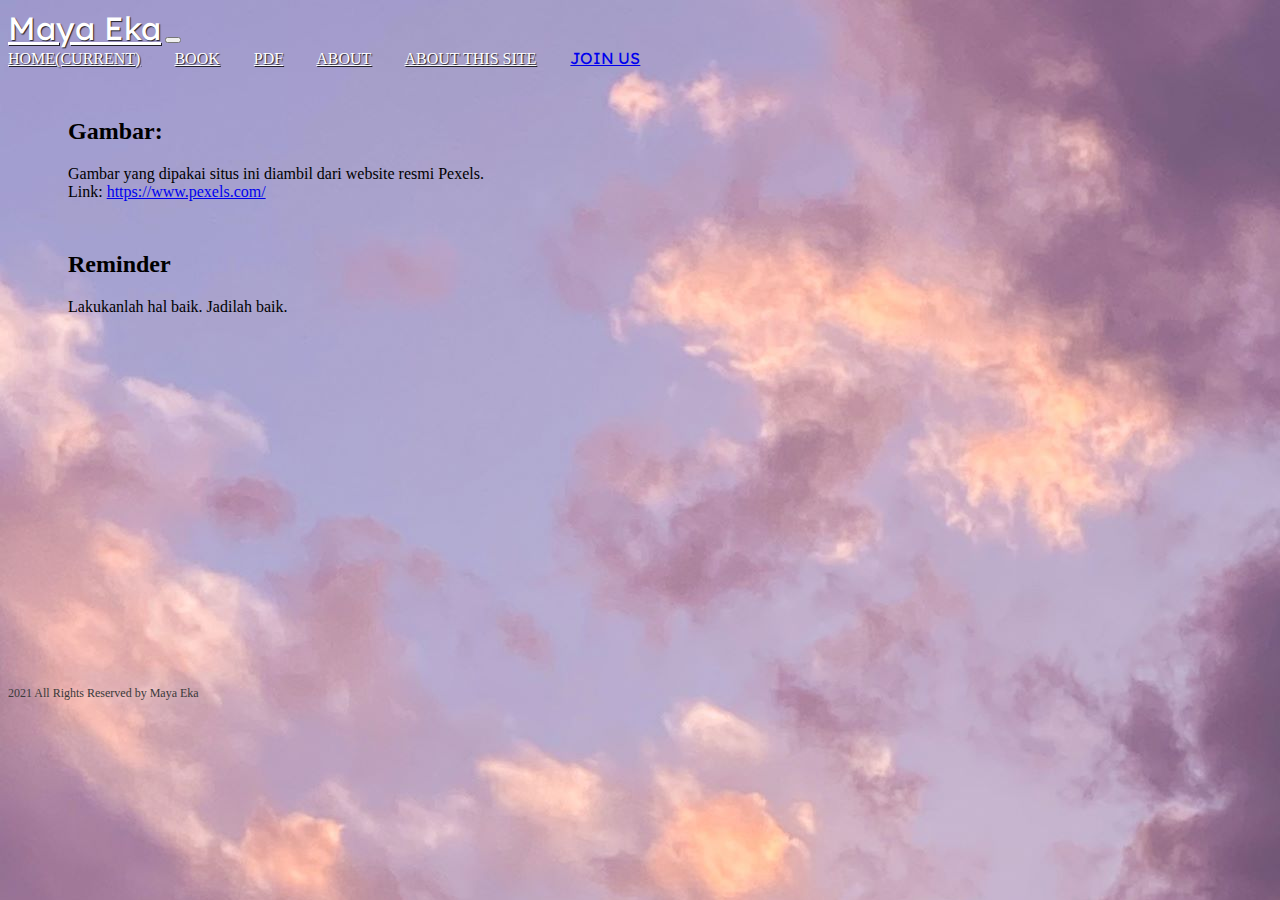
<file: aboutsite.html>
<!doctype html>
<html lang="en">
  <head>
    <!-- Required meta tags -->
    <meta charset="utf-8">
    <meta name="viewport" content="width=device-width, initial-scale=1, shrink-to-fit=no">

    <!-- Bootstrap CSS -->
    <link rel="stylesheet" href="https://cdn.jsdelivr.net/npm/bootstrap@4.6.0/dist/css/bootstrap.min.css" integrity="sha384-B0vP5xmATw1+K9KRQjQERJvTumQW0nPEzvF6L/Z6nronJ3oUOFUFpCjEUQouq2+l" crossorigin="anonymous">

    <!-- My CSS -->
    <link rel="stylesheet" href="aboutsite.css">

    <!-- My Fonts -->
    <link href="https://fonts.googleapis.com/css2?family=Lexend+Deca:wght@500&display=swap" rel="stylesheet">
    <link href="https://fonts.googleapis.com/css2?family=Indie+Flower&family=Lexend+Deca:wght@500&display=swap" rel="stylesheet">
    <link href="https://fonts.googleapis.com/css2?family=Caveat&display=swap" rel="stylesheet">

    <!-- profile picture -->
    <link rel="icon" href="image/profile.png">
    <title>Maya Eka</title>
  </head>

  <body>
    <!-- Navbar -->
    <nav class="navbar navbar-expand-lg navbar-light">
      <div class="container">
        <a class="navbar-brand" href="index.html">Maya Eka</a>
        <button class="navbar-toggler" type="button" data-toggle="collapse" data-target="#navbarNavAltMarkup" aria-controls="navbarNavAltMarkup" aria-expanded="false" aria-label="Toggle navigation">
          <span class="navbar-toggler-icon"></span>
        </button>
        <div class="collapse navbar-collapse" id="navbarNavAltMarkup">
          <div class="navbar-nav ml-auto">
            <a class="nav-link active" href="index.html">Home<span class="sr-only">(current)</span></a>
            <a class="nav-link" href="book.html">Book</a>
            <a class="nav-link" href="pdf.html">PDF</a>
            <a class="nav-link" href="about.html">About</a>
            <a class="nav-link" href="aboutsite.html">About This Site</a>
            <a class="tombol btn btn-primary" href="https://www.instagram.com/maya.eka_/" target="blank">Join Us</a>
          </div>
        </div>
      </div>
    </nav>
    <!-- Akhir Navbar -->

    <!-- source -->
    <div class="source">
      <h2>Gambar:</h2>
      <p>Gambar yang dipakai situs ini diambil dari website resmi Pexels.<br>
        Link: <a href="https://www.pexels.com/" target="blank">https://www.pexels.com/</a>
      </p>
    </div>

    <div class="source">
      <h2>Reminder</h2>
      <p>Lakukanlah hal baik. Jadilah baik.</p>
    </div>

    <!-- source -->

        <!-- footer -->
      </div>
        <div class="footer">
          <div class="text-center">
            <p>2021 All Rights Reserved by Maya Eka</p>
          </div>
        </div>
        <!-- Akhir footer -->
 


















    <!-- Optional JavaScript; choose one of the two! -->

    <!-- Option 1: jQuery and Bootstrap Bundle (includes Popper) -->
    <script src="https://code.jquery.com/jquery-3.5.1.slim.min.js" integrity="sha384-DfXdz2htPH0lsSSs5nCTpuj/zy4C+OGpamoFVy38MVBnE+IbbVYUew+OrCXaRkfj" crossorigin="anonymous"></script>
    <script src="https://cdn.jsdelivr.net/npm/bootstrap@4.6.0/dist/js/bootstrap.bundle.min.js" integrity="sha384-Piv4xVNRyMGpqkS2by6br4gNJ7DXjqk09RmUpJ8jgGtD7zP9yug3goQfGII0yAns" crossorigin="anonymous"></script>

    <!-- Option 2: Separate Popper and Bootstrap JS -->
    <!--
    <script src="https://code.jquery.com/jquery-3.5.1.slim.min.js" integrity="sha384-DfXdz2htPH0lsSSs5nCTpuj/zy4C+OGpamoFVy38MVBnE+IbbVYUew+OrCXaRkfj" crossorigin="anonymous"></script>
    <script src="https://cdn.jsdelivr.net/npm/popper.js@1.16.1/dist/umd/popper.min.js" integrity="sha384-9/reFTGAW83EW2RDu2S0VKaIzap3H66lZH81PoYlFhbGU+6BZp6G7niu735Sk7lN" crossorigin="anonymous"></script>
    <script src="https://cdn.jsdelivr.net/npm/bootstrap@4.6.0/dist/js/bootstrap.min.js" integrity="sha384-+YQ4JLhjyBLPDQt//I+STsc9iw4uQqACwlvpslubQzn4u2UU2UFM80nGisd026JF" crossorigin="anonymous"></script>
    -->
  </body>
</html>
</file>
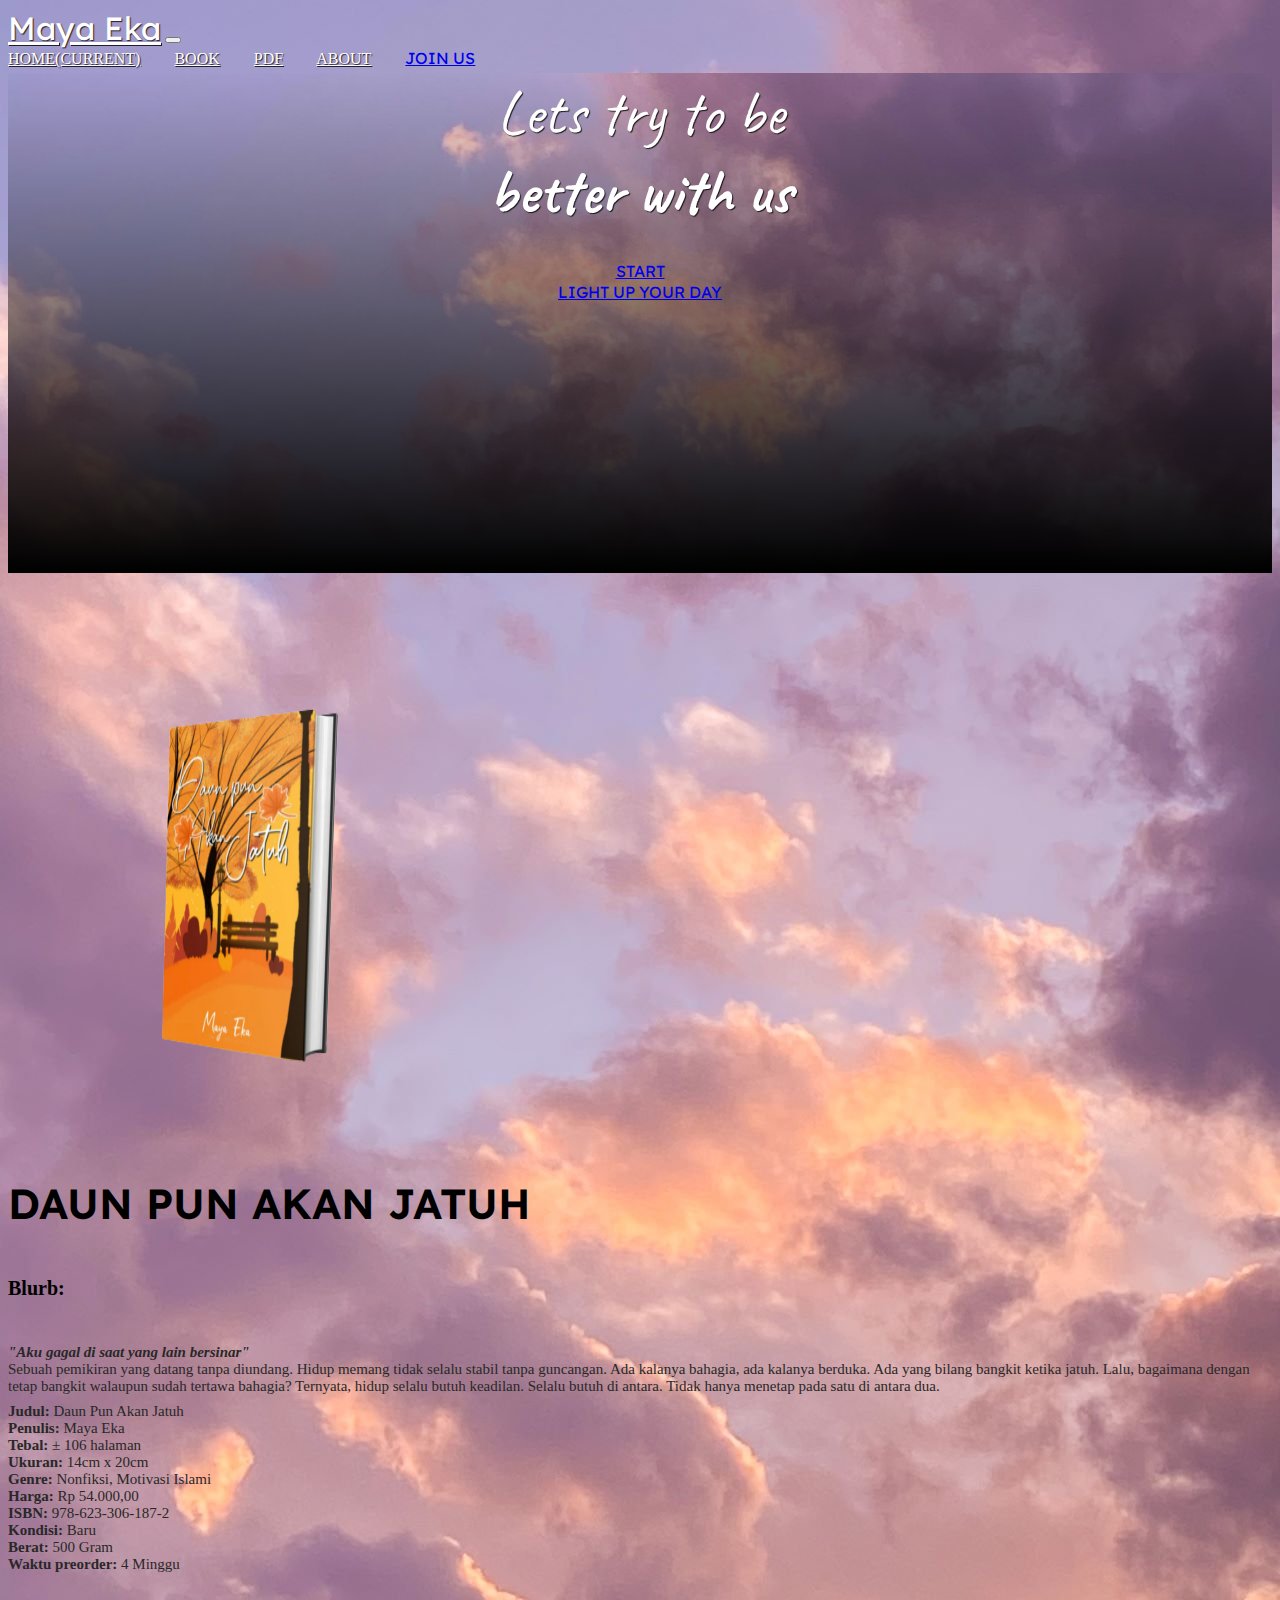
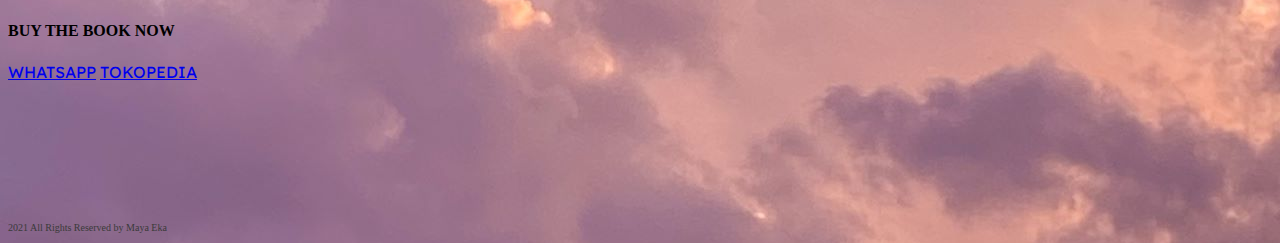
<file: book.html>
<!doctype html>
<html lang="en">
  <head>
    <!-- Required meta tags -->
    <meta charset="utf-8">
    <meta name="viewport" content="width=device-width, initial-scale=1, shrink-to-fit=no">

    <!-- Bootstrap CSS -->
    <link rel="stylesheet" href="https://cdn.jsdelivr.net/npm/bootstrap@4.6.0/dist/css/bootstrap.min.css" integrity="sha384-B0vP5xmATw1+K9KRQjQERJvTumQW0nPEzvF6L/Z6nronJ3oUOFUFpCjEUQouq2+l" crossorigin="anonymous">

    <!-- My CSS -->
    <link rel="stylesheet" href="book.css">

    <!-- My Fonts -->
    <link href="https://fonts.googleapis.com/css2?family=Lexend+Deca:wght@500&display=swap" rel="stylesheet">
    <link href="https://fonts.googleapis.com/css2?family=Indie+Flower&family=Lexend+Deca:wght@500&display=swap" rel="stylesheet">
    <link href="https://fonts.googleapis.com/css2?family=Caveat&display=swap" rel="stylesheet">
    <link href="https://fonts.googleapis.com/css2?family=Catamaran:wght@100&display=swap" rel="stylesheet">

    <link rel="icon" href="image/profile.png">
    <title>Maya Eka</title>
  </head>

  <body>
    <!-- Navbar -->
    <nav class="navbar navbar-expand-lg navbar-light">
      <div class="container">
        <a class="navbar-brand" href="index.html">Maya Eka</a>
        <button class="navbar-toggler" type="button" data-toggle="collapse" data-target="#navbarNavAltMarkup" aria-controls="navbarNavAltMarkup" aria-expanded="false" aria-label="Toggle navigation">
          <span class="navbar-toggler-icon"></span>
        </button>
        <div class="collapse navbar-collapse" id="navbarNavAltMarkup">
          <div class="navbar-nav ml-auto">
            <a class="nav-link active" href="index.html">Home<span class="sr-only">(current)</span></a>
            <a class="nav-link" href="book.html">Book</a>
            <a class="nav-link" href="pdf.html">PDF</a>
            <a class="nav-link" href="about.html">About</a>
            <a class="tombol btn btn-primary" href="https://www.instagram.com/maya.eka_/" target="blank">Join Us</a>
          </div>
        </div>
      </div>
    </nav>
    <!-- Akhir Navbar -->
   
    <!-- Jumbotron -->
    <div class="jumbotron jumbotron-fluid">
      <div class="container">
        <h1 class="display-4"> Lets try to be <br><span>better with us</span></h1>
        <a href="start.html" class="btn btn-primary tombol">Start</a><br>
        <a href="qoute.html" class="btn btn-primary tombol tombol3">Light Up Your Day</a>
      </div>
    </div>
    <!-- Akhir Jumbotron -->

    <!-- BUY BOOK -->
    <div class="container">
      <div class="row buybook">
          <div class="col-lg-6">
            <img src="buku/dpaj.png" alt="library" class="img-fluid">
          </div>
          <div class="col-lg-6">
            <h3><span>Daun Pun Akan Jatuh</h3>
            <h6>Blurb:</h6>
            <p>
              <i><b>"Aku gagal di saat yang lain bersinar"</b></i><br> Sebuah pemikiran yang datang tanpa diundang. Hidup memang tidak selalu stabil tanpa guncangan. Ada kalanya bahagia, ada kalanya berduka. Ada yang bilang bangkit ketika jatuh. Lalu, bagaimana dengan tetap bangkit walaupun sudah tertawa bahagia? Ternyata, hidup selalu butuh keadilan. Selalu butuh di antara. Tidak hanya menetap pada satu di antara dua.
            </p>
            <p>
              <b>Judul:</b> Daun Pun Akan Jatuh<br>
                <b>Penulis:</b> Maya Eka<br>
                <b>Tebal:</b> ± 106 halaman<br>
                <b>Ukuran:</b> 14cm x 20cm<br>
                <b>Genre:</b> Nonfiksi, Motivasi Islami<br>
                <b>Harga:</b> Rp 54.000,00<br>
                <b>ISBN:</b> 978-623-306-187-2<br>
                <b>Kondisi:</b> Baru<br>
                <b>Berat:</b> 500 Gram<br>
                <b>Waktu preorder:</b> 4 Minggu<br>
            </p><br>
            <h4>BUY THE BOOK NOW</h4>
            <a href="https://api.whatsapp.com/send?phone=6288223406808&text=Assalamu'alaikum%20kak%0ASaya%20mau%20order%20buku%20Daun%20Pun%20Akan%20Jatuh%0ATerima%20kasih." target="blank"class="btn btn-primary tombol">WhatsApp</a>
            <a href="https://www.tokopedia.com/gyfrabookstore/daun-pun-akan-jatuh" target="blank" class="btn btn-primary tombol">Tokopedia</a>
          </div>
      </div>
    </div>
    <!-- Akhir BUY BOOK -->

        <!-- footer -->
    <div class="footer">
      <div class="text-center">
        <p>2021 All Rights Reserved by Maya Eka</p>
      </div>
    </div>
        <!-- Akhir footer -->
<!-- Akhir footer -->



















    <!-- Optional JavaScript; choose one of the two! -->

    <!-- Option 1: jQuery and Bootstrap Bundle (includes Popper) -->
    <script src="https://code.jquery.com/jquery-3.5.1.slim.min.js" integrity="sha384-DfXdz2htPH0lsSSs5nCTpuj/zy4C+OGpamoFVy38MVBnE+IbbVYUew+OrCXaRkfj" crossorigin="anonymous"></script>
    <script src="https://cdn.jsdelivr.net/npm/bootstrap@4.6.0/dist/js/bootstrap.bundle.min.js" integrity="sha384-Piv4xVNRyMGpqkS2by6br4gNJ7DXjqk09RmUpJ8jgGtD7zP9yug3goQfGII0yAns" crossorigin="anonymous"></script>

    <!-- Option 2: Separate Popper and Bootstrap JS -->
    <!--
    <script src="https://code.jquery.com/jquery-3.5.1.slim.min.js" integrity="sha384-DfXdz2htPH0lsSSs5nCTpuj/zy4C+OGpamoFVy38MVBnE+IbbVYUew+OrCXaRkfj" crossorigin="anonymous"></script>
    <script src="https://cdn.jsdelivr.net/npm/popper.js@1.16.1/dist/umd/popper.min.js" integrity="sha384-9/reFTGAW83EW2RDu2S0VKaIzap3H66lZH81PoYlFhbGU+6BZp6G7niu735Sk7lN" crossorigin="anonymous"></script>
    <script src="https://cdn.jsdelivr.net/npm/bootstrap@4.6.0/dist/js/bootstrap.min.js" integrity="sha384-+YQ4JLhjyBLPDQt//I+STsc9iw4uQqACwlvpslubQzn4u2UU2UFM80nGisd026JF" crossorigin="anonymous"></script>
    -->
  </body>
</html>
</file>
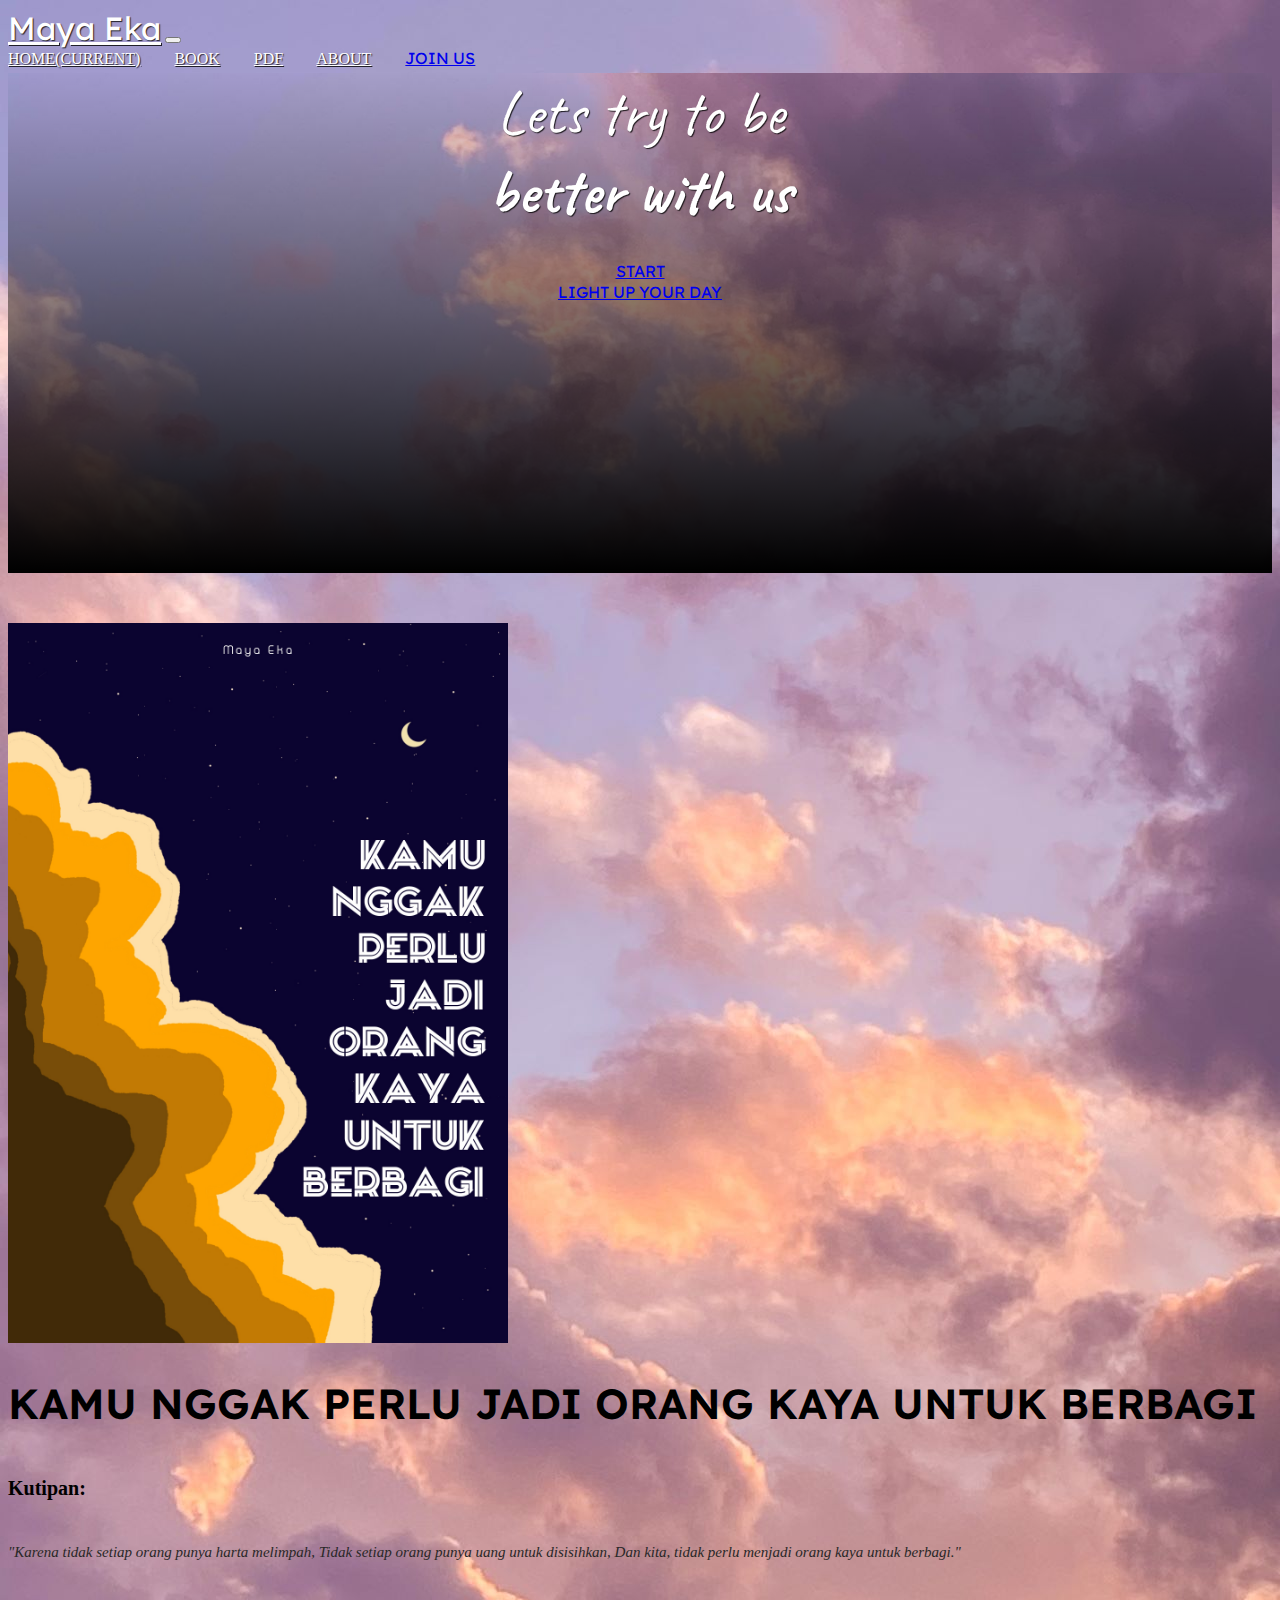
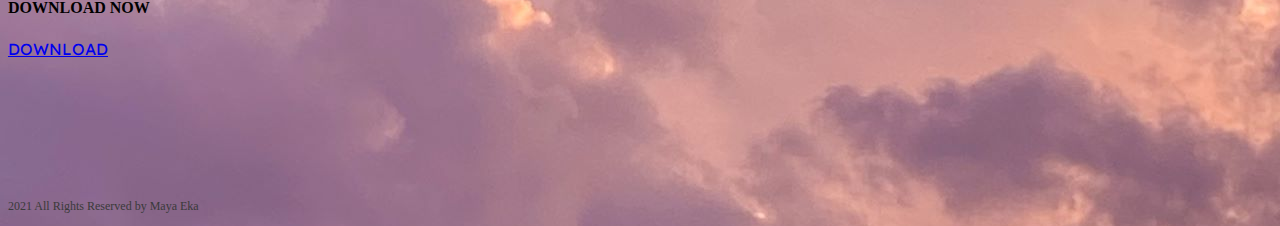
<file: pdf.html>
<!doctype html>
<html lang="en">
  <head>
    <!-- Required meta tags -->
    <meta charset="utf-8">
    <meta name="viewport" content="width=device-width, initial-scale=1, shrink-to-fit=no">

    <!-- Bootstrap CSS -->
    <link rel="stylesheet" href="https://cdn.jsdelivr.net/npm/bootstrap@4.6.0/dist/css/bootstrap.min.css" integrity="sha384-B0vP5xmATw1+K9KRQjQERJvTumQW0nPEzvF6L/Z6nronJ3oUOFUFpCjEUQouq2+l" crossorigin="anonymous">

    <!-- My CSS -->
    <link rel="stylesheet" href="pdf.css">

    <!-- My Fonts -->
    <link href="https://fonts.googleapis.com/css2?family=Lexend+Deca:wght@500&display=swap" rel="stylesheet">
    <link href="https://fonts.googleapis.com/css2?family=Indie+Flower&family=Lexend+Deca:wght@500&display=swap" rel="stylesheet">
    <link href="https://fonts.googleapis.com/css2?family=Caveat&display=swap" rel="stylesheet">
    <link href="https://fonts.googleapis.com/css2?family=Catamaran:wght@100&display=swap" rel="stylesheet">

    <link rel="icon" href="image/profile.png">
    <title>Maya Eka</title>
  </head>

  <body>
    <!-- Navbar -->
    <nav class="navbar navbar-expand-lg navbar-light">
      <div class="container">
        <a class="navbar-brand" href="index.html">Maya Eka</a>
        <button class="navbar-toggler" type="button" data-toggle="collapse" data-target="#navbarNavAltMarkup" aria-controls="navbarNavAltMarkup" aria-expanded="false" aria-label="Toggle navigation">
          <span class="navbar-toggler-icon"></span>
        </button>
        <div class="collapse navbar-collapse" id="navbarNavAltMarkup">
          <div class="navbar-nav ml-auto">
            <a class="nav-link active" href="index.html">Home<span class="sr-only">(current)</span></a>
            <a class="nav-link" href="book.html">Book</a>
            <a class="nav-link" href="pdf.html">PDF</a>
            <a class="nav-link" href="about.html">About</a>
            <a class="tombol btn btn-primary" href="https://www.instagram.com/maya.eka_/" target="blank">Join Us</a>
          </div>
        </div>
      </div>
    </nav>
    <!-- Akhir Navbar -->
   
    <!-- Jumbotron -->
    <div class="jumbotron jumbotron-fluid">
      <div class="container">
        <h1 class="display-4"> Lets try to be <br><span>better with us</span></h1>
        <a href="start.html" class="btn btn-primary tombol">Start</a><br>
        <a href="qoute.html" class="btn btn-primary tombol tombol3">Light Up Your Day</a>
      </div>
    </div>
    <!-- Akhir Jumbotron -->

    <!-- BUY BOOK -->
    <div class="container">
      <div class="row buybook">
          <div class="col-lg-6">
            <img src="buku/pdf.jpg" alt="library" class="img-fluid">
          </div>
          <div class="col-lg-6">
            <h3><span>Kamu Nggak Perlu Jadi Orang Kaya untuk Berbagi</h3>
            <h6>Kutipan:</h6>
            <p>
              <i>"Karena tidak setiap orang punya harta melimpah,
              Tidak setiap orang punya uang untuk disisihkan,
              Dan kita, tidak perlu menjadi orang kaya untuk 
              berbagi."</i>
              <br><br>
            </p>

            <h4>DOWNLOAD NOW</h4>
            <a href="https://drive.google.com/drive/u/0/folders/10XGTM5DpIajnKmME6LDq8BldmZOd6hdH" target="blank" class="btn btn-primary tombol">Download</a>
          </div>
      </div>
    </div>
    <!-- Akhir BUY BOOK -->


    <!-- footer -->
    <div class="footer">
          <div class="text-center">
            <p>2021 All Rights Reserved by Maya Eka</p>
          </div>
    </div>
    <!-- Akhir footer -->



















    <!-- Optional JavaScript; choose one of the two! -->

    <!-- Option 1: jQuery and Bootstrap Bundle (includes Popper) -->
    <script src="https://code.jquery.com/jquery-3.5.1.slim.min.js" integrity="sha384-DfXdz2htPH0lsSSs5nCTpuj/zy4C+OGpamoFVy38MVBnE+IbbVYUew+OrCXaRkfj" crossorigin="anonymous"></script>
    <script src="https://cdn.jsdelivr.net/npm/bootstrap@4.6.0/dist/js/bootstrap.bundle.min.js" integrity="sha384-Piv4xVNRyMGpqkS2by6br4gNJ7DXjqk09RmUpJ8jgGtD7zP9yug3goQfGII0yAns" crossorigin="anonymous"></script>

    <!-- Option 2: Separate Popper and Bootstrap JS -->
    <!--
    <script src="https://code.jquery.com/jquery-3.5.1.slim.min.js" integrity="sha384-DfXdz2htPH0lsSSs5nCTpuj/zy4C+OGpamoFVy38MVBnE+IbbVYUew+OrCXaRkfj" crossorigin="anonymous"></script>
    <script src="https://cdn.jsdelivr.net/npm/popper.js@1.16.1/dist/umd/popper.min.js" integrity="sha384-9/reFTGAW83EW2RDu2S0VKaIzap3H66lZH81PoYlFhbGU+6BZp6G7niu735Sk7lN" crossorigin="anonymous"></script>
    <script src="https://cdn.jsdelivr.net/npm/bootstrap@4.6.0/dist/js/bootstrap.min.js" integrity="sha384-+YQ4JLhjyBLPDQt//I+STsc9iw4uQqACwlvpslubQzn4u2UU2UFM80nGisd026JF" crossorigin="anonymous"></script>
    -->
  </body>
</html>
</file>
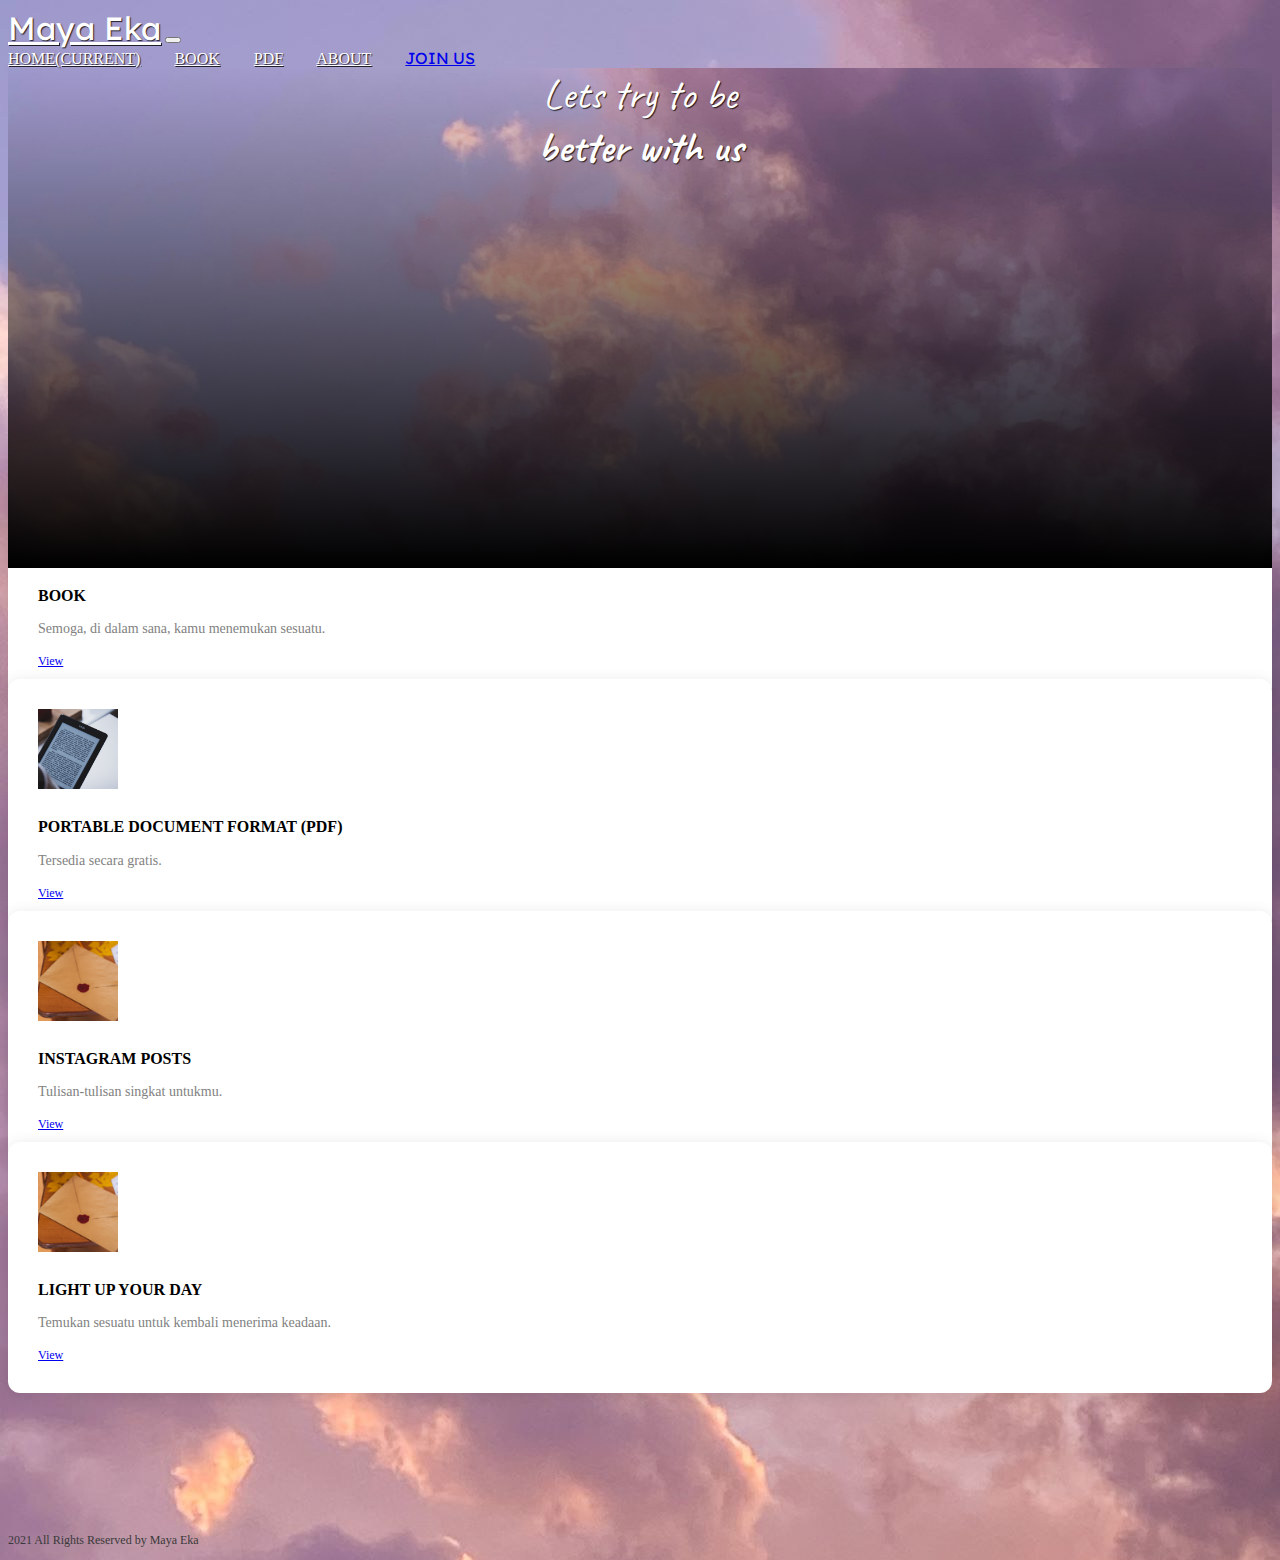
<file: start.html>
<!doctype html>
<html lang="en">
  <head>
    <!-- Required meta tags -->
    <meta charset="utf-8">
    <meta name="viewport" content="width=device-width, initial-scale=1, shrink-to-fit=no">

    <!-- Bootstrap CSS -->
    <link rel="stylesheet" href="https://cdn.jsdelivr.net/npm/bootstrap@4.6.0/dist/css/bootstrap.min.css" integrity="sha384-B0vP5xmATw1+K9KRQjQERJvTumQW0nPEzvF6L/Z6nronJ3oUOFUFpCjEUQouq2+l" crossorigin="anonymous">

    <!-- My CSS -->
    <link rel="stylesheet" href="start.css">

    <!-- My Fonts -->
    <link href="https://fonts.googleapis.com/css2?family=Lexend+Deca:wght@500&display=swap" rel="stylesheet">
    <link href="https://fonts.googleapis.com/css2?family=Indie+Flower&family=Lexend+Deca:wght@500&display=swap" rel="stylesheet">
    <link href="https://fonts.googleapis.com/css2?family=Caveat&display=swap" rel="stylesheet">

    <link rel="icon" href="image/profile.png">
    <title>Maya Eka</title>
  </head>

  <body>
    <!-- Navbar -->
    <nav class="navbar navbar-expand-lg navbar-light">
      <div class="container">
        <a class="navbar-brand" href="index.html">Maya Eka</a>
        <button class="navbar-toggler" type="button" data-toggle="collapse" data-target="#navbarNavAltMarkup" aria-controls="navbarNavAltMarkup" aria-expanded="false" aria-label="Toggle navigation">
          <span class="navbar-toggler-icon"></span>
        </button>
        <div class="collapse navbar-collapse" id="navbarNavAltMarkup">
          <div class="navbar-nav ml-auto">
            <a class="nav-link active" href="index.html">Home<span class="sr-only">(current)</span></a>
            <a class="nav-link" href="book.html">Book</a>
            <a class="nav-link" href="pdf.html">PDF</a>
            <a class="nav-link" href="about.html">About</a>
            <a class="tombol btn btn-primary" href="https://www.instagram.com/maya.eka_/" target="blank">Join Us</a>
          </div>
        </div>
      </div>
    </nav>
    <!-- Akhir Navbar -->

    <!-- Jumbotron -->
    <div class="jumbotron jumbotron-fluid">
      <div class="container">
        <h1 class="display-4"> Lets try to be <br><span>better with us</span></h1>
      </div>
    </div>
    <!-- Akhir Jumbotron -->

       <!-- Container -->
       <div class="container">
            <!-- Info Panel -->
            <div class="row justify-content-center">
              <div class="col-10 info-panel">
                  <div class="row">
                  <div class="col-lg">
                      <img src="image/book1.jpg" alt="hujan" class="float-left">
                      <h4>Book</h4>
                      <p>Semoga, di dalam sana, kamu menemukan sesuatu.</p>
                      <a href="book.html" class="btn btn-primary tombol3">View</a>
                  </div>
              </div>
            </div>
      </div>

      <div class="container2">
            <div class="row justify-content-center">
              <div class="col-10 info-panel">
                  <div class="row">
                  <div class="col-lg">
                      <img src="image/ebook.jpg" alt="hujan" class="float-left">
                      <h4>Portable Document Format (PDF)</h4>
                      <p>Tersedia secara gratis.</p>
                      <a href="pdf.html" class="btn btn-primary tombol3">View</a>
                  </div>
              </div>
            </div>
      </div>

      <div class="container3">
        <div class="row justify-content-center">
          <div class="col-10 info-panel">
              <div class="row">
              <div class="col-lg">
                  <img src="image/post.jpg" alt="hujan" class="float-left">
                  <h4>Instagram Posts</h4>
                  <p>Tulisan-tulisan singkat untukmu.</p>
                  <a href="https://www.instagram.com/maya.eka_/" target="blank"" class="btn btn-primary tombol3">View</a>
              </div>
          </div>
        </div>
     </div>

     <div class="container3">
      <div class="row justify-content-center">
        <div class="col-10 info-panel">
            <div class="row">
            <div class="col-lg">
                <img src="image/post.jpg" alt="hujan" class="float-left">
                <h4>Light Up Your Day</h4>
                <p>Temukan sesuatu untuk kembali menerima keadaan.</p>
                <a href="qoute.html" target="blank"" class="btn btn-primary tombol3">View</a>
            </div>
        </div>
      </div>
   </div>


            <!-- Akhir Info Panel -->
        <!-- Akhir Container -->

    <!-- footer -->
    <div class="footer">
          <div class="text-center">
            <p>2021 All Rights Reserved by Maya Eka</p>
          </div>
    </div>
    <!-- Akhir footer -->



















    <!-- Optional JavaScript; choose one of the two! -->

    <!-- Option 1: jQuery and Bootstrap Bundle (includes Popper) -->
    <script src="https://code.jquery.com/jquery-3.5.1.slim.min.js" integrity="sha384-DfXdz2htPH0lsSSs5nCTpuj/zy4C+OGpamoFVy38MVBnE+IbbVYUew+OrCXaRkfj" crossorigin="anonymous"></script>
    <script src="https://cdn.jsdelivr.net/npm/bootstrap@4.6.0/dist/js/bootstrap.bundle.min.js" integrity="sha384-Piv4xVNRyMGpqkS2by6br4gNJ7DXjqk09RmUpJ8jgGtD7zP9yug3goQfGII0yAns" crossorigin="anonymous"></script>

    <!-- Option 2: Separate Popper and Bootstrap JS -->
    <!--
    <script src="https://code.jquery.com/jquery-3.5.1.slim.min.js" integrity="sha384-DfXdz2htPH0lsSSs5nCTpuj/zy4C+OGpamoFVy38MVBnE+IbbVYUew+OrCXaRkfj" crossorigin="anonymous"></script>
    <script src="https://cdn.jsdelivr.net/npm/popper.js@1.16.1/dist/umd/popper.min.js" integrity="sha384-9/reFTGAW83EW2RDu2S0VKaIzap3H66lZH81PoYlFhbGU+6BZp6G7niu735Sk7lN" crossorigin="anonymous"></script>
    <script src="https://cdn.jsdelivr.net/npm/bootstrap@4.6.0/dist/js/bootstrap.min.js" integrity="sha384-+YQ4JLhjyBLPDQt//I+STsc9iw4uQqACwlvpslubQzn4u2UU2UFM80nGisd026JF" crossorigin="anonymous"></script>
    -->
  </body>
</html>
</file>
<file: style.css>
/* body */
body {
    background-image: url(image/suns.jpg);
    overflow-x:hidden;
}


/* Navbar */
.navbar {
    position: relative;
    z-index: 1;
}
.navbar-brand {
    font-family: 'Lexend Deca', sans-serif;
    font-size: 32px;
}

/* Jumbotron */
.jumbotron{
    background-image: url(image/suns.jpg);
    background-size: cover;
    text-align: center;
    position: relative;
    font-family: 'Caveat', cursive;
}

.jumbotron .container {
    z-index: 1;
    position: relative;
}

.jumbotron::after {
    content:'';
    display: block;
    width: 100%;
    height: 100%;
    background-image: linear-gradient(to bottom, rgba(0,0,0,0), rgba(0,0,0,1)); 
    position:absolute;
    bottom: 0;
}

.jumbotron .display-4 {
    color: white;
    margin-bottom: 30px;
    margin-top: 100px;
    font-weight: 200;
    text-shadow: 1px 1px 1px rgba(0, 0, 0, 0.8);
    font-size: 42px;
}

.jumbotron .display-4 span{
    font-weight: 800;
}

/* Info Panel */
.info-panel {
    box-shadow: 1px 3px 20px  rgba(0, 0, 0, 0.8);
    border-radius: 12px;
    margin-top: -80px;
    background-color: white;
    padding: 30px;
}

.info-panel img {
    width: 80px;
    height: 80px;
    margin-right: 20px;
    margin-bottom: 20px;
}

.info-panel h4 {
    font-size: 16px;
    text-transform: uppercase;
    font-weight: bold;
    margin-top: 5px;
}

.info-panel p{
    font-size: 14px;
    color: grey;
    margin-top: -5px;
    font-weight: 200;
}

/* BUY BOOKS */
.buybook {
    margin-top: 120px;
}

.buybook h3{
    font-size: 42px;
    font-weight: 200;
    text-transform: uppercase;
    margin-top: 30px;
    margin-right: 20px;
    margin-left: 15px;
}

.buybook h3 span{
    font-weight: 800;
}

.buybook p{
    font-size: 16px;
    color: rgb(31, 30, 30);
    font-weight: 250;
    margin: 25px 0;
    margin-right: 20px;
    margin-left: 15px;
}

.buybook img{
    height: 400px;
    width: 300px;
    margin-right: 20px;
    margin-left: 15px;
}

.tombolbuybook{
    margin-right: 20px;
    margin-left: 15px;
}

/* Testimoni */
.testimoni {
    margin-top : 100px;
}

.testimoni h5{
    text-align: center;
    font-weight: 300;
    font-style: italic;
    font-size: 20px;
    margin-bottom: 40px;
}


.figure img{
    width: 70px;
    height: 70px;
    margin: 40px 20px 0px;
    opacity:0.6;
    filter:alpha(opacity=40); /* For IE8 and earlier */
}

.figure img.utama{
    width: 100px;
    height: 100px;
    margin-top: -4px;
    opacity: 1;
    filter: alpha(opacity=0);
}

.caption h5{
    font-size: 18px;
    font-weight: bold;
    font-style: normal;
    color: rgb(12, 12, 51);
    margin-bottom: 10px;
    margin-top: 20px;

}

.caption p{
    font-size: 12px;
    color: rgb(53, 53, 53);
    margin-top: -5px !important;
}

.caption h6{
    text-align:center;
    color:rgb(31, 30, 30);
    font-size: 14px;
}

.caption {
    text-align: center;
    display: block;
    margin-top: -20px;
}

.figure{
    text-align:center;
}

/* Footer */
.footer{
    margin-top: 140px;
}

.footer p{
    color:rgb(58, 58, 58);
    font-size: 12px;
}

/* Utility */
.tombol {
    text-transform: uppercase;
    border-radius: 40px;
    font-family: 'Lexend Deca', sans-serif !important;
}

.tombol2 {
    margin-bottom: 20px;
}

.tombol3 {
    margin-bottom: 80px;
}

/* DESKTOP VERSION */
@media (min-width: 992px) {
    .navbar-brand, .nav-link{
        color: white !important;
        text-shadow: 1px 1px 1px rgba(0, 0, 0, 0.8)
    }

    .nav-link{
        text-transform: uppercase;
        margin-right: 30px;
    }

    .nav-link:hover::after {
        content: '';
        display: block;
        border-bottom: 3px solid blue;
        width: 50%;
        margin: auto;
        padding-bottom: 5px;
        margin-bottom: -8px;
    }

    .jumbotron{
        margin-top: -75px;
        height: 600px;
    }
    
    .jumbotron .display-4{
        font-size: 62px;
    }

    .buybook{
        text-align: left;
    }

    .buybook img{
        height: 600px;
        width: 500px;
    }
    .testimoni h5{
        font-size: 28px;
    }
}
</file>
<file: about.css>
/* body */
body {
    background-image: url(image/suns.jpg);
    overflow-x:hidden;

}


/* Navbar */
.navbar {
    position: relative;
    z-index: 1;
}
.navbar-brand {
    font-family: 'Lexend Deca', sans-serif;
    font-size: 32px;
}

/* Apa kata mereka */
#pm{
    font-family: 'Lexend Deca', sans-serif;
    font-size: 32px;
    text-align: center;
    margin-top: 50px;
    margin-left: 20px;
    margin-right: 20px;
    
}

/* Carousel */
.carousel {
    margin-top: 40px;
    margin-right:30px;
    margin-left:30px;
    transition: transform 2s ease, opacity .5s ease-out;
}

.carousel::after {
    content:'';
    display: block;
    width: 100%;
    height: 100%;
    background-image: linear-gradient(to bottom, rgba(0,0,0,0), rgba(0,0,0,1)); 
    position:absolute;
    bottom: 0;
}

.carousel-caption {
    font-size: 6px;
}

.carousel-caption h5 {
    font-size: 12px;
}

.carousel-caption h6 {
    font-size: 9px;
}

.carousel-caption {
    text-align: justify;
}

/* card */
.luyd {
    display: block;
    text-align: center;
    margin-top: 30px;
}

.luyd h1{
    margin-top: 80px;
    margin-bottom: 30px;
    font-weight: 500;
    font-family: 'Lexend Deca', sans-serif;
    text-transform: capitalize;
    font-style: italic;
}

/* Footer */
.footer{
    margin-top: 140px;
}

.footer p{
    color:rgb(58, 58, 58);
    font-size: 12px;
}


/* Utility */
.tombol {
    text-transform: uppercase;
    border-radius: 40px;
    font-family: 'Lexend Deca', sans-serif !important;
}

.tombol2 {
    margin-bottom: 80px;
}


/* DESKTOP VERSION */
@media (min-width: 992px) {
    .navbar-brand, .nav-link{
        color: white !important;
        text-shadow: 1px 1px 1px rgba(0, 0, 0, 0.8)
    }

    .nav-link{
        text-transform: uppercase;
        margin-right: 30px;
    }

    .nav-link:hover::after {
        content: '';
        display: block;
        border-bottom: 3px solid blue;
        width: 50%;
        margin: auto;
        padding-bottom: 5px;
        margin-bottom: -8px;
    }

    .carousel {
        margin-top: 50px;
        margin-right: 200px;
        margin-left: 200px;
    }

    .carousel-caption {
        font-size: 15px;
    }
    
    .carousel-caption h5 {
        font-size: 22px;
    }
    
    .carousel-caption h6 {
        font-size: 16px;
    }

}
</file>
<file: aboutsite.css>
/* body */
body {
    background-image: url(image/suns.jpg);
    overflow-x:hidden;

}


/* Navbar */
.navbar {
    position: relative;
    z-index: 1;
}
.navbar-brand {
    font-family: 'Lexend Deca', sans-serif;
    font-size: 32px;
}

/* soource */
.source {
    margin-left: 60px;
    margin-right: 60px;
    margin-top : 50px;
    margin-bottom: 50px;
}

/* Footer */
.footer{
    margin-top: 370px;
}

.footer p{
    color:rgb(58, 58, 58);
    font-size: 12px;
}


/* Utility */
.tombol {
    text-transform: uppercase;
    border-radius: 40px;
    font-family: 'Lexend Deca', sans-serif !important;
}

.tombol2 {
    margin-bottom: 80px;
}


/* DESKTOP VERSION */
@media (min-width: 992px) {
    .navbar-brand, .nav-link{
        color: white !important;
        text-shadow: 1px 1px 1px rgba(0, 0, 0, 0.8)
    }

    .nav-link{
        text-transform: uppercase;
        margin-right: 30px;
    }

    .nav-link:hover::after {
        content: '';
        display: block;
        border-bottom: 3px solid blue;
        width: 50%;
        margin: auto;
        padding-bottom: 5px;
        margin-bottom: -8px;
    }


}
</file>
<file: book.css>
/* body */
body {
    background-image: url(image/suns.jpg);
    overflow-x:hidden;

}

/* Navbar */
.navbar {
    position: relative;
    z-index: 1;
}
.navbar-brand {
    font-family: 'Lexend Deca', sans-serif;
    font-size: 32px;
}

/* Jumbotron */
.jumbotron{
    background-image: url(image/suns.jpg);
    background-size: cover;
    height: 800 px;
    text-align: center;
    position: relative;
    font-family: 'Caveat', cursive;
}

.jumbotron .container {
    z-index: 1;
    position: relative;
}

.jumbotron::after {
    content:'';
    display: block;
    width: 100%;
    height: 100%;
    background-image: linear-gradient(to bottom, rgba(0,0,0,0), rgba(0,0,0,1)); 
    position:absolute;
    bottom: 0;

}

.jumbotron .display-4 {
    color: white;
    margin-bottom: 30px;
    margin-top: 80px;
    font-weight: 200;
    text-shadow: 1px 1px 1px rgba(0, 0, 0, 0.8);
    font-size: 42px;
}

.jumbotron .display-4 span{
    font-weight: 800;
}

/* BUY BOOK */
.buybook {
    margin-top: 80px;
    text-align: left;
}
.buybook h3{
    font-size: 42px;
    font-weight: 600;
    text-transform: uppercase;
    margin-top: 30px;
    margin-bottom: 10px;
    font-family: 'Lexend Deca', sans-serif;
}
.buybook h6{
    font-size: 20px;
    font-weight: 700;
}

.buybook p{
    font-size: 15px;
    color: rgb(41, 40, 40);
    font-weight: 400;
    margin: 25px 0;
    margin-top: -2px;
    margin-bottom: 10px;
}

.buybook img{
    height: 300px;
    width: 250px;
    margin-top: -50px;
    margin-bottom: -30px;
}


/* Footer */
.footer{
    margin-top: 140px;
}

.footer p{
    color:rgb(58, 58, 58);
    font-size: 10px;
}

/* Utility */
.tombol {
    text-transform: uppercase;
    border-radius: 40px;
    font-family: 'Lexend Deca', sans-serif !important;
}

.tombol2 {
    margin-top: -10px;
    font-family: 'Lexend Deca', sans-serif !important;
}
.tombol3 {
    margin-bottom: 40px;
    margin-top: 20px;
}


/* DESKTOP VERSION */
@media (min-width: 992px) {

    .navbar-brand, .nav-link{
        color: white !important;
        text-shadow: 1px 1px 1px rgba(0, 0, 0, 0.8)
    }

    .nav-link{
        text-transform: uppercase;
        margin-right: 30px;
    }

    .nav-link:hover::after {
        content: '';
        display: block;
        border-bottom: 3px solid blue;
        width: 50%;
        margin: auto;
        padding-bottom: 5px;
        margin-bottom: -8px;
    }   

    .buybook {
        text-align: left;
    }

    .jumbotron{
        margin-top: -75px;
        height: 500px;
    }
    
    .jumbotron .display-4{
        font-size: 62px;
    }

    .buybook img{
        height: 600px;
        width: 500px;
    }

    .buybook {
        margin-top: 50px;
    }

    .tombol3 {
        margin-bottom: 70px;
        margin-top: 20px;
    }
}
</file>
<file: pdf.css>
/* body */
body {
    background-image: url(image/suns.jpg);
    overflow-x:hidden;

}

/* Navbar */
.navbar {
    position: relative;
    z-index: 1;
}
.navbar-brand {
    font-family: 'Lexend Deca', sans-serif;
    font-size: 32px;
}

/* Jumbotron */
.jumbotron{
    background-image: url(image/suns.jpg);
    background-size: cover;
    height: 800 px;
    text-align: center;
    position: relative;
    font-family: 'Caveat', cursive;
}

.jumbotron .container {
    z-index: 1;
    position: relative;
}

.jumbotron::after {
    content:'';
    display: block;
    width: 100%;
    height: 100%;
    background-image: linear-gradient(to bottom, rgba(0,0,0,0), rgba(0,0,0,1)); 
    position:absolute;
    bottom: 0;

}

.jumbotron .display-4 {
    color: white;
    margin-bottom: 30px;
    margin-top: 80px;
    font-weight: 200;
    text-shadow: 1px 1px 1px rgba(0, 0, 0, 0.8);
    font-size: 42px;
}

.jumbotron .display-4 span{
    font-weight: 800;
}

/* BUY BOOK */
.buybook {
    margin-top: 80px;

}
.buybook h3{
    font-size: 42px;
    font-weight: 600;
    text-transform: uppercase;
    margin-top: 30px;
    margin-bottom: 10px;
    font-family: 'Lexend Deca', sans-serif;
}
.buybook h6{
    font-size: 20px;
    font-weight: 700;
}

.buybook p{
    font-size: 15px;
    color: rgb(41, 40, 40);
    font-weight: 400;
    margin: 25px 0;
    margin-top: -2px;
    margin-bottom: 10px;
}

.buybook img{
    height: 360px;
    width: 250px;
}


/* Footer */
.footer{
    margin-top: 140px;
}

.footer p{
    color:rgb(58, 58, 58);
    font-size: 12px;
}

/* Utility */
.tombol {
    text-transform: uppercase;
    border-radius: 40px;
    font-family: 'Lexend Deca', sans-serif !important;
}

.tombol2 {
    margin-top: -10px;
    font-family: 'Lexend Deca', sans-serif !important;
}
.tombol3 {
    margin-bottom: 40px;
    margin-top: 20px;
}


/* DESKTOP VERSION */
@media (min-width: 992px) {

    .navbar-brand, .nav-link{
        color: white !important;
        text-shadow: 1px 1px 1px rgba(0, 0, 0, 0.8)
    }

    .nav-link{
        text-transform: uppercase;
        margin-right: 30px;
    }

    .nav-link:hover::after {
        content: '';
        display: block;
        border-bottom: 3px solid blue;
        width: 50%;
        margin: auto;
        padding-bottom: 5px;
        margin-bottom: -8px;
    }   

    .buybook {
        text-align: left;
    }

    .jumbotron{
        margin-top: -75px;
        height: 500px;
    }
    
    .jumbotron .display-4{
        font-size: 62px;
    }
    
    .buybook img{
        height: 720px;
        width: 500px;
    }

    .buybook {
        margin-top: 50px;
    }

    .tombol3 {
        margin-bottom: 70px;
        margin-top: 20px;
    }
}
</file>
<file: start.css>
/* body */
body {
    background-image: url(image/suns.jpg);
    overflow-x:hidden;

}

/* Navbar */
.navbar {
    position: relative;
    z-index: 1;
}
.navbar-brand {
    font-family: 'Lexend Deca', sans-serif;
    font-size: 32px;
}

/* Jumbotron */
.jumbotron{
    background-image: url(image/suns.jpg);
    background-size:cover;
    height: 800 px;
    text-align: center;
    position: relative;
    font-family: 'Caveat', cursive;
}

.jumbotron .container {
    z-index: 1;
    position: relative;
}

.jumbotron::after {
    content:'';
    display: block;
    width: 100%;
    height: 100%;
    background-image: linear-gradient(to bottom, rgba(0,0,0,0), rgba(0,0,0,1)); 
    position:absolute;
    bottom: 0;

}

.jumbotron .display-4 {
    color: white;
    margin-bottom: 50px;
    margin-top: 50px;
    font-weight: 200;
    text-shadow: 1px 1px 1px rgba(0, 0, 0, 0.8);
    font-size: 42px;
}

.jumbotron .display-4 span{
    font-weight: 800;
}

/* Container */
.container2{
    margin-top: 100px;
}

.container3{
    margin-top: 100px;
}


/* Info Panel */
.info-panel {
    box-shadow: 0px 2px 15px  rgba(0, 0, 0, 0.1);
    border-radius: 12px;
    margin-top: -30px;
    background-color: white;
    padding: 30px;
    margin-top : -70px;
}

.info-panel img {
    width: 80px;
    height: 80px;
    margin-right: 20px;
    margin-bottom: 20px;
}

.info-panel h4 {
    font-size: 16px;
    text-transform: uppercase;
    font-weight: bold;
    margin-top: 5px;
}

.info-panel p{
    font-size: 14px;
    color: rgb(129, 129, 129);
    margin-top: -5px;
    font-weight: 200;
}

/* Footer */
.footer{
    margin-top: 140px;
}

.footer p{
    color: rgb(58, 58, 58);
    font-size: 12px;
}

/* Utility */
.tombol {
    text-transform: uppercase;
    border-radius: 40px;
    font-family: 'Lexend Deca', sans-serif !important;
}

.tombol3 {
    text-transform: none;
    font-size: 12px;
    margin-top: -10px;
    padding: none;
}

/* DESKTOP VERSION */
@media (min-width: 992px) {
    .navbar-brand, .nav-link{
        color: white !important;
        text-shadow: 1px 1px 1px rgba(0, 0, 0, 0.8)
    }

    .nav-link{
        text-transform: uppercase;
        margin-right: 30px;
    }

    .nav-link:hover::after {
        content: '';
        display: block;
        border-bottom: 3px solid blue;
        width: 50%;
        margin: auto;
        padding-bottom: 5px;
        margin-bottom: -8px;
    }   

    /* Jumbotron */
    .jumbotron{
        margin-top: -100px;
        height: 500px;
    }
    .jumbotron .display-4{
        margin-top: 100px;
    }

    .container2 {
        margin-top: 100px;
    }
    
    .container3{
        margin-top: 100px;
    }
    
    .info-panel{
        margin-top: -120px;
        margin-bottom: 80px;
    }
}
</file>
